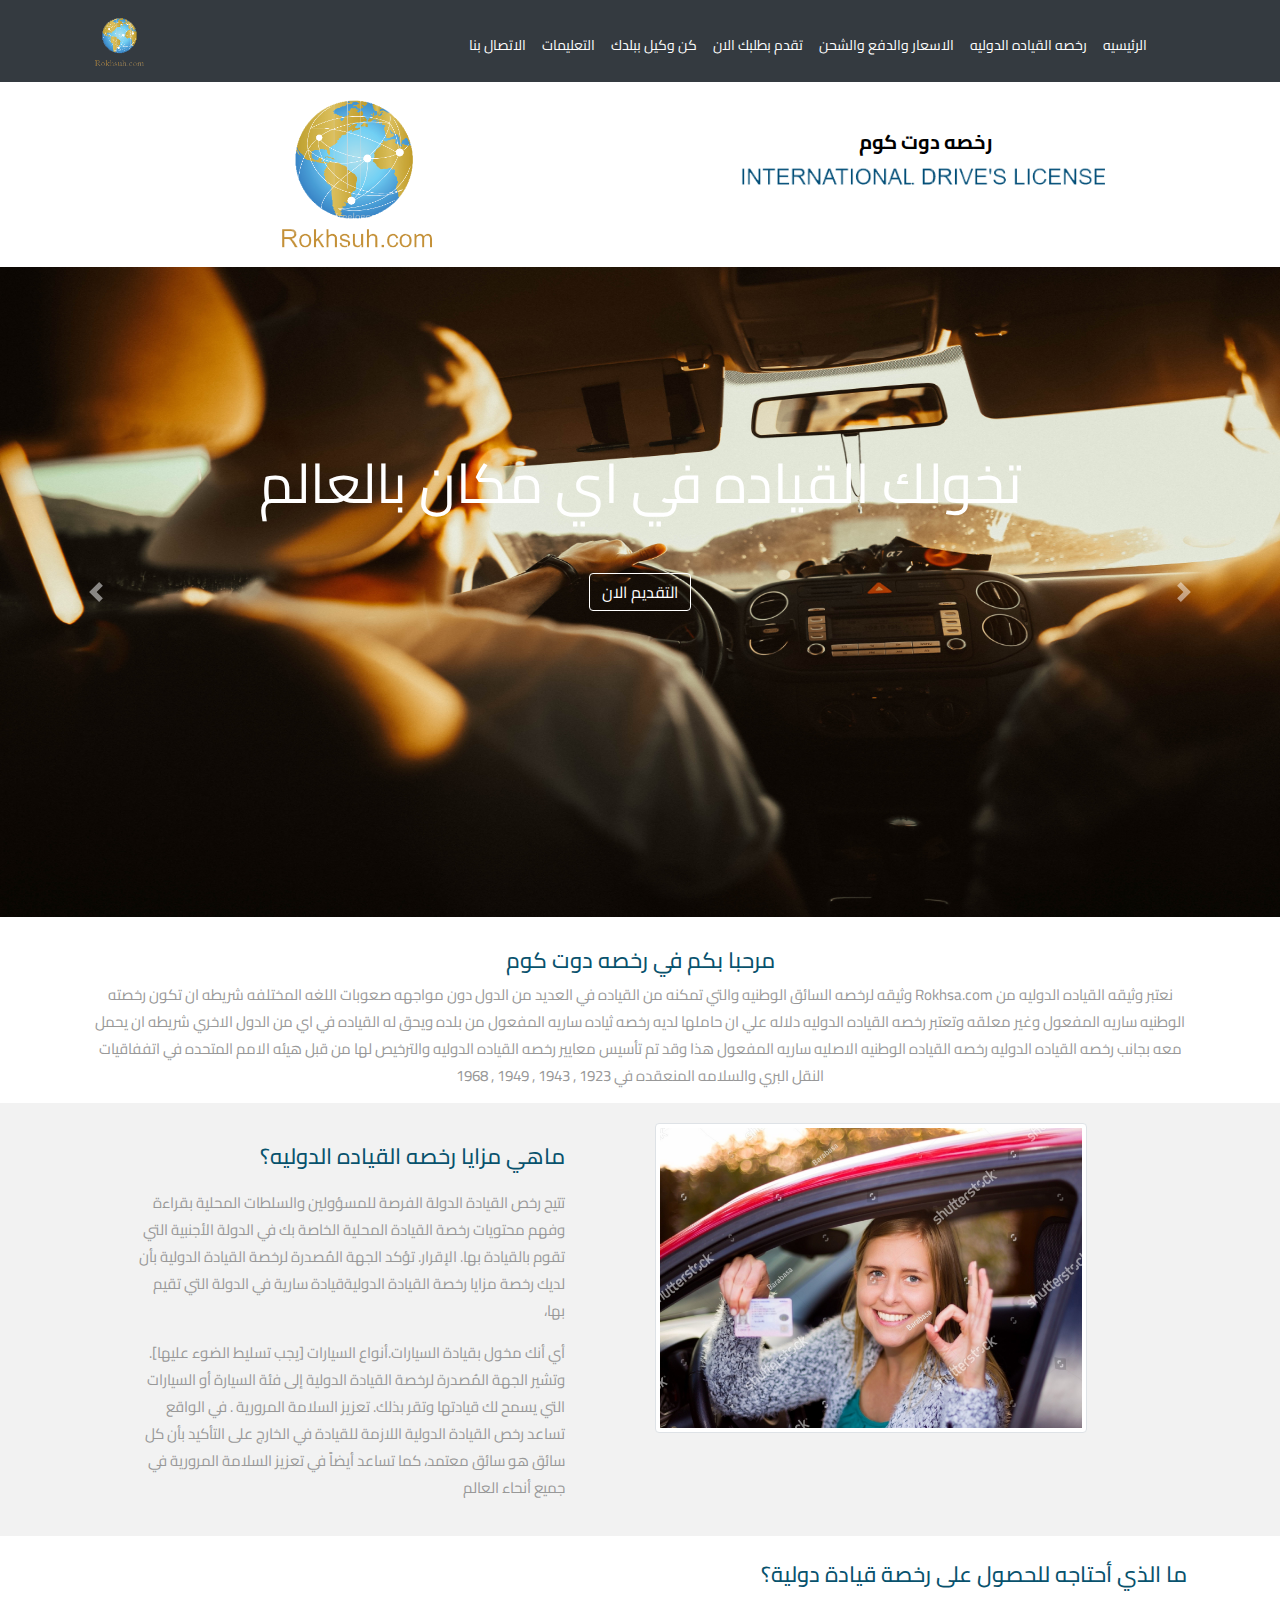
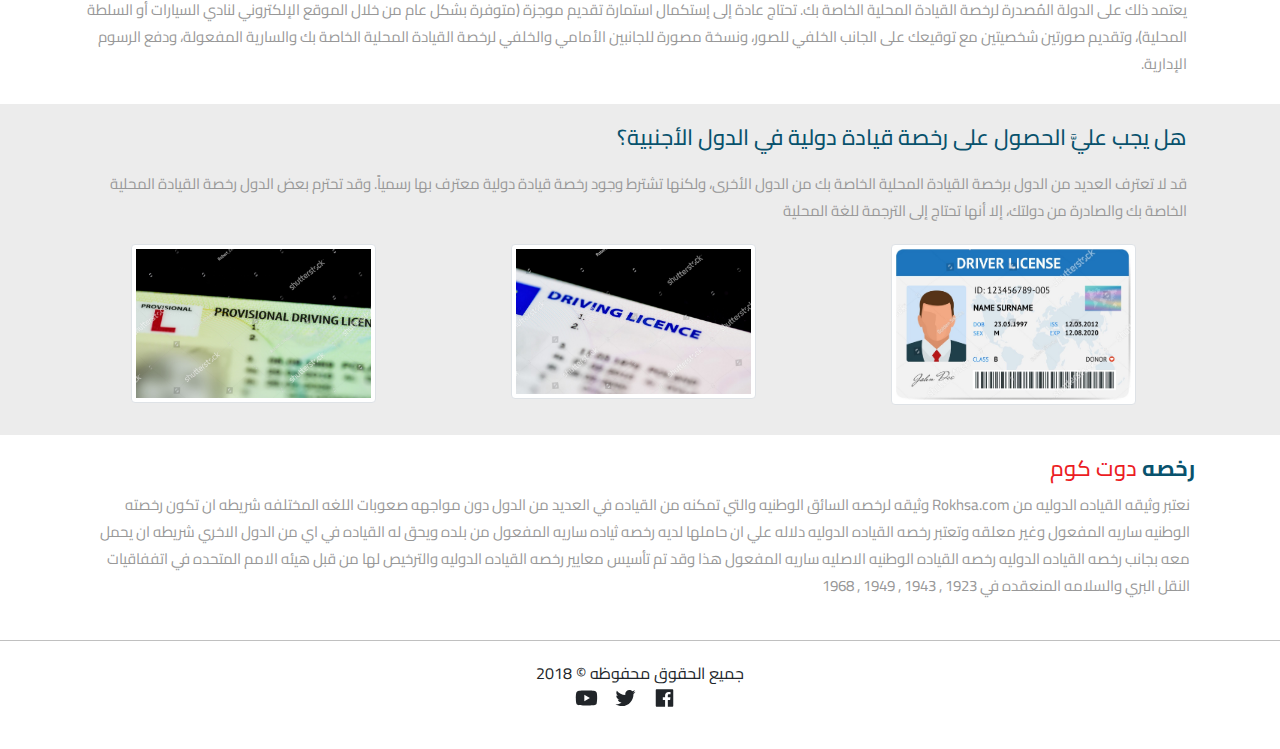
<file: index.html>
<!DOCTYPE html>
<html dir="rtl" lang="ar">
<head>
    <meta charset="utf-8" />
    <meta name="description" content=" نعتبر وثيقه القياده الدوليه من Rokhsa.com وثيقه لرخصه السائق الوطنيه والتي تمكنه من القياده في العديد من الدول دون مواجهه صعوبات اللغه المختلفه شريطه ان تكون رخصته الوطنيه  ساريه المفعول وغير معلقه وتعتبر رخصه القياده الدوليه دلاله علي ان حاملها لديه رخصه ثياده ساريه المفعول من بلده ويحق له القياده في اي من الدول الاخري شريطه ان يحمل معه بجانب رخصه القياده الدوليه رخصه القياده الوطنيه الاصليه ساريه المفعول هذا وقد تم تأسيس معايير رخصه القياده الدوليه والترخيص لها من قبل هيئه الامم المتحده في اتففاقيات النقل البري والسلامه المنعقده في 
                1923 , 1943 , 1949 , 1968
            "/>
	<title>Rokhsuh.Com</title>
    <meta name="viewport" content="width=device-width, initial-scale=1, maximum-scale=1, user-scalable=no">
    <meta http-equiv="x-ua-compatible" content="iE=edge" />
    <link href="https://fonts.googleapis.com/css?family=Cairo" rel="stylesheet"> 
    <link rel= stylesheet href="css/normalize.css" />
    <link rel= stylesheet href="css/bootstrap.min.css" />
    <link rel= stylesheet href="css/style.css" />
    <link rel= stylesheet href="css/media.css" />
</head>
<body>

    
      <!-- Start NavBar -->
    
    <nav class="navbar navbar-expand-lg navbar-light bg-dark fixed-top ">
        <div class="container"> 
            
            <button class="navbar-toggler" type="button" data-toggle="collapse" data-target="#navbarSupportedContent" aria-controls="navbarSupportedContent" aria-expanded="false" aria-label="Toggle navigation">
    <span class="navbar-toggler-icon"></span>
  </button>

  <div class="collapse navbar-collapse" id="navbarSupportedContent">
        
    <ul class="navbar-nav ml-auto ">
      
      <li class="nav-item ">
        <a class="nav-link" href="index.html">الرئيسيه</a>
      </li>
        
              <li class="nav-item">
      <a class="nav-link" href="rokhsadawlya.html">رخصه القياده الدوليه</a>
      </li>
        
                  <li class="nav-item">
      <a class="nav-link" href="price.html"> الاسعار والدفع والشحن </a>
      </li>
        
      <li class="nav-item">
        <a class="nav-link" href="apply.html">تقدم بطلبك الان</a>
      </li>
      
 <li class="nav-item">
        <a class="nav-link" href="agent.html">كن وكيل ببلدك </a>
      </li>
        
   <li class="nav-item">
        <a class="nav-link" href="instructions.html">التعليمات </a>
      </li>
        
        
           <li class="nav-item">
      <a class="nav-link" href="contact.html"> الاتصال بنا</a>
      </li>
    </ul>
 
  </div>
            <div class="head-logo">
       <a href="index.html" class="navbar-brand"><img src="img/logo/nav-logo.png">  </a>   
                </div>
 </div>
        
</nav>
 
      <!-- End NavBar -->
    
    <!-- UPPER LOGO -->
   <div class="upper-logo text-center">
       <div class="container">
           <div class="row">
               <div class="col-md-6 p-logo">
                 
                 <h1><a>رخصه دوت كوم</a></h1>
                 <img src="img/logo/logo-2.png">
                   
               </div>
               
                <div class="col-md-6 logo">
               <img src="img/logo/logo.png">
               </div>

            </div>
       </div>
    </div>
    <!-- UPPER LOGO -->
    
    <!-- Start slide -->
<div id="carouselExampleIndicators" class="carousel slide" data-ride="carousel">
  <ol class="carousel-indicators d-lg-none d-xl-block">

  </ol>
  <div class="carousel-inner d-none  d-lg-none d-xl-block ">
    <div class="carousel-item active">
      <img class="d-block w-100" src="img/32.jpg" alt="First slide">
        
     <div class="carousel-caption d-none d-md-block d-lg-none d-xl-block">
     <p>   تخولك القياده في اي مكان بالعالم </p>
     <button class="btn btn-success "> <a href="apply.html">التقديم الان</a></button>
  </div>

    </div>
      
          <div class="carousel-item ">
      <img class="d-block w-100" src="img/34.jpg"  alt="First slide">
        
    <div class="carousel-caption d-none d-md-block">

     <p>صالح لغرص اثبات الهويه </p>
        <button class="btn btn-success "> <a href="apply.html">التقديم الان</a></button>
     
  </div>

    </div>

      
       <a class="carousel-control-prev" href="#carouselExampleIndicators" role="button" data-slide="prev">
    <span class="carousel-control-prev-icon" aria-hidden="true"></span>
    <span class="sr-only">Previous</span>
  </a>
  <a class="carousel-control-next" href="#carouselExampleIndicators" role="button" data-slide="next">
    <span class="carousel-control-next-icon" aria-hidden="true"></span>
    <span class="sr-only">Next</span>
  </a>

  </div>
</div>
    <!-- End   slide -->
    
    <!-- Start sction 1-->
    <div class="section1 text-center">
        <div class="container">
             <h2>مرحبا بكم في رخصه دوت كوم</h2>
                 <p> نعتبر وثيقه القياده الدوليه من Rokhsa.com وثيقه لرخصه السائق الوطنيه والتي تمكنه من القياده في العديد من الدول دون مواجهه صعوبات اللغه المختلفه شريطه ان تكون رخصته الوطنيه  ساريه المفعول وغير معلقه وتعتبر رخصه القياده الدوليه دلاله علي ان حاملها لديه رخصه ثياده ساريه المفعول من بلده ويحق له القياده في اي من الدول الاخري شريطه ان يحمل معه بجانب رخصه القياده الدوليه رخصه القياده الوطنيه الاصليه ساريه المفعول هذا وقد تم تأسيس معايير رخصه القياده الدوليه والترخيص لها من قبل هيئه الامم المتحده في اتففاقيات النقل البري والسلامه المنعقده في 
                1923 , 1943 , 1949 , 1968
            </p>
       </div>
    </div>
    <!-- End   sction 1 -->
    
    <!-- start section2 -->
    <div class="section2">
        <div class="container">
            <div class="row">
                <div class="col-md-6">
                    <img class="img-thumbnail" src="img/13.jpg" alt="">
                </div>
                
                <div class="col-md-6 text-right"  data-wow-iteration="1">
                    <h2>ماهي مزايا رخصه القياده الدوليه؟  </h2>
                    <P>تتيح رخص القيادة الدولة الفرصة للمسؤولين والسلطات المحلية بقراءة وفهم محتويات رخصة القيادة المحلية الخاصة بك في الدولة الأجنبية التي تقوم بالقيادة بها. الإقرار. تؤكد الجهة المُصدرة لرخصة القيادة الدولية بأن لديك رخصة مزايا رخصة القيادة الدوليةقيادة سارية في الدولة التي تقيم بها، 
                </P>
                <P>
أي أنك مخول بقيادة السيارات.أنواع السيارات [يجب تسليط الضوء عليها]. وتشير الجهة المُصدرة لرخصة القيادة الدولية إلى فئة السيارة أو السيارات التي يسمح لك قيادتها وتقر بذلك. تعزيز السلامة المرورية . في الواقع تساعد رخص القيادة الدولية اللازمة للقيادة في الخارج على التأكيد بأن كل سائق هو سائق معتمد، كما تساعد أيضاً في تعزيز السلامة المرورية في جميع أنحاء العالم

                </P>
                
                </div>
                
            </div>
        </div>
    </div>
    
    <!-- end section2 -->
    
    <!-- start section4-->
    <div class="section4 text-right">
        <div class="container">
            <div class="row">
                <div class="col-md-12 text-right ">
                    <h2>ما الذي أحتاجه للحصول على رخصة قيادة دولية؟</h2>
                    <p>
يعتمد ذلك على الدولة المُصدرة لرخصة القيادة المحلية الخاصة بك. تحتاج عادة إلى إستكمال استمارة تقديم موجزة (متوفرة بشكل عام من خلال الموقع الإلكتروني لنادي السيارات          أو السلطة المحلية)، وتقديم صورتين شخصيتين مع توقيعك على الجانب الخلفي للصور، ونسخة مصورة للجانبين الأمامي والخلفي لرخصة القيادة المحلية الخاصة بك والسارية المفعولة، ودفع الرسوم الإدارية.
                    </p>
                </div>
            </div>
        </div>
    </div>
    
    <!-- end section4-->

    <!-- start section7-->
    <div class="section7 text-right">
        <div class="container">
            <div class="row">
               
                <div class="col-md-12 text-right ">
                    <h2>هل يجب عليَّ الحصول على رخصة قيادة دولية في الدول الأجنبية؟</h2>
                    <p>
                         قد لا تعترف العديد من الدول برخصة القيادة المحلية الخاصة بك من الدول الأخرى، ولكنها تشترط وجود رخصة قيادة دولية معترف بها رسمياً. وقد تحترم بعض الدول رخصة القيادة المحلية الخاصة بك والصادرة من دولتك، إلا أنها تحتاج إلى الترجمة للغة المحلية
                    </p> 
                </div>
                <div class="cards">
                <div class="container">
                    <div class="row">
                        <div class="col-md-4"> 
                             <img class="img-thumbnail " src="img/18.jpg">
                        </div>
                        <div class="col-md-4"> 
                             <img class="img-thumbnail" src="img/10.jpg">
                        </div>
                        <div class="col-md-4"> 
                              <img class="img-thumbnail" src="img/11.jpg"> 
                        </div>
                     </div>
                </div>
                </div>

            </div>
        </div>
    </div>
    
    <!-- end section7-->
    <div class="footer">
        <div class="container">
            <div class="row">     
          
                <div class="col-md-12">
                    <div class="site-info text-left">
                       <h2 class="text-right"><span> رخصه</span> <span>دوت كوم</span></h2> 
                        <p class="text-right"> نعتبر وثيقه القياده الدوليه من Rokhsa.com وثيقه لرخصه السائق الوطنيه والتي تمكنه من القياده في العديد من الدول دون مواجهه صعوبات اللغه المختلفه شريطه ان تكون رخصته الوطنيه  ساريه المفعول وغير معلقه وتعتبر رخصه القياده الدوليه دلاله علي ان حاملها لديه رخصه ثياده ساريه المفعول من بلده ويحق له القياده في اي من الدول الاخري شريطه ان يحمل معه بجانب رخصه القياده الدوليه رخصه القياده الوطنيه الاصليه ساريه المفعول هذا وقد تم تأسيس معايير رخصه القياده الدوليه والترخيص لها من قبل هيئه الامم المتحده في اتففاقيات النقل البري والسلامه المنعقده في 
                1923 , 1943 , 1949 , 1968
            </p>
                  
                      
                    </div>
                </div>     
           </div>
        </div>
    </div>
    
    <!-- start copyright -->
    <div class="copyright ">
        <div class="container">
 
                <div class="text-uppercase text-center copy ">
                 جميع الحقوق محفوظه &copy; 2018
                </div>
                <div class=" social">
                     <ul class="list-unstyled text-center">
                         <li><i class="fab fa-facebook fa-fw fa-1x"></i></li>
                         <li><i class="fab fa-twitter fa-fw fa-1x"></i></li>
                         <li><i class="fab fa-youtube fa-fw fa-1x"></i></li>
                     </ul>
                
                </div>
                
            </div>
            </div>

    
    <!-- End copyright -->

    

    <!-- Start Scripts -->
    <script src="js/jquery-3.2.1.min.js"></script>
    <script src="js/bootstrap.min.js"></script>
    <script src="js/fontawesome-all.min.js"></script>
    <script src="js/html5shiv.min.js"></script>
    <script src="js/jquery.nicescroll.min.js"></script>


   
    <!-- End Scripts -->
</body>
</html>
</file>
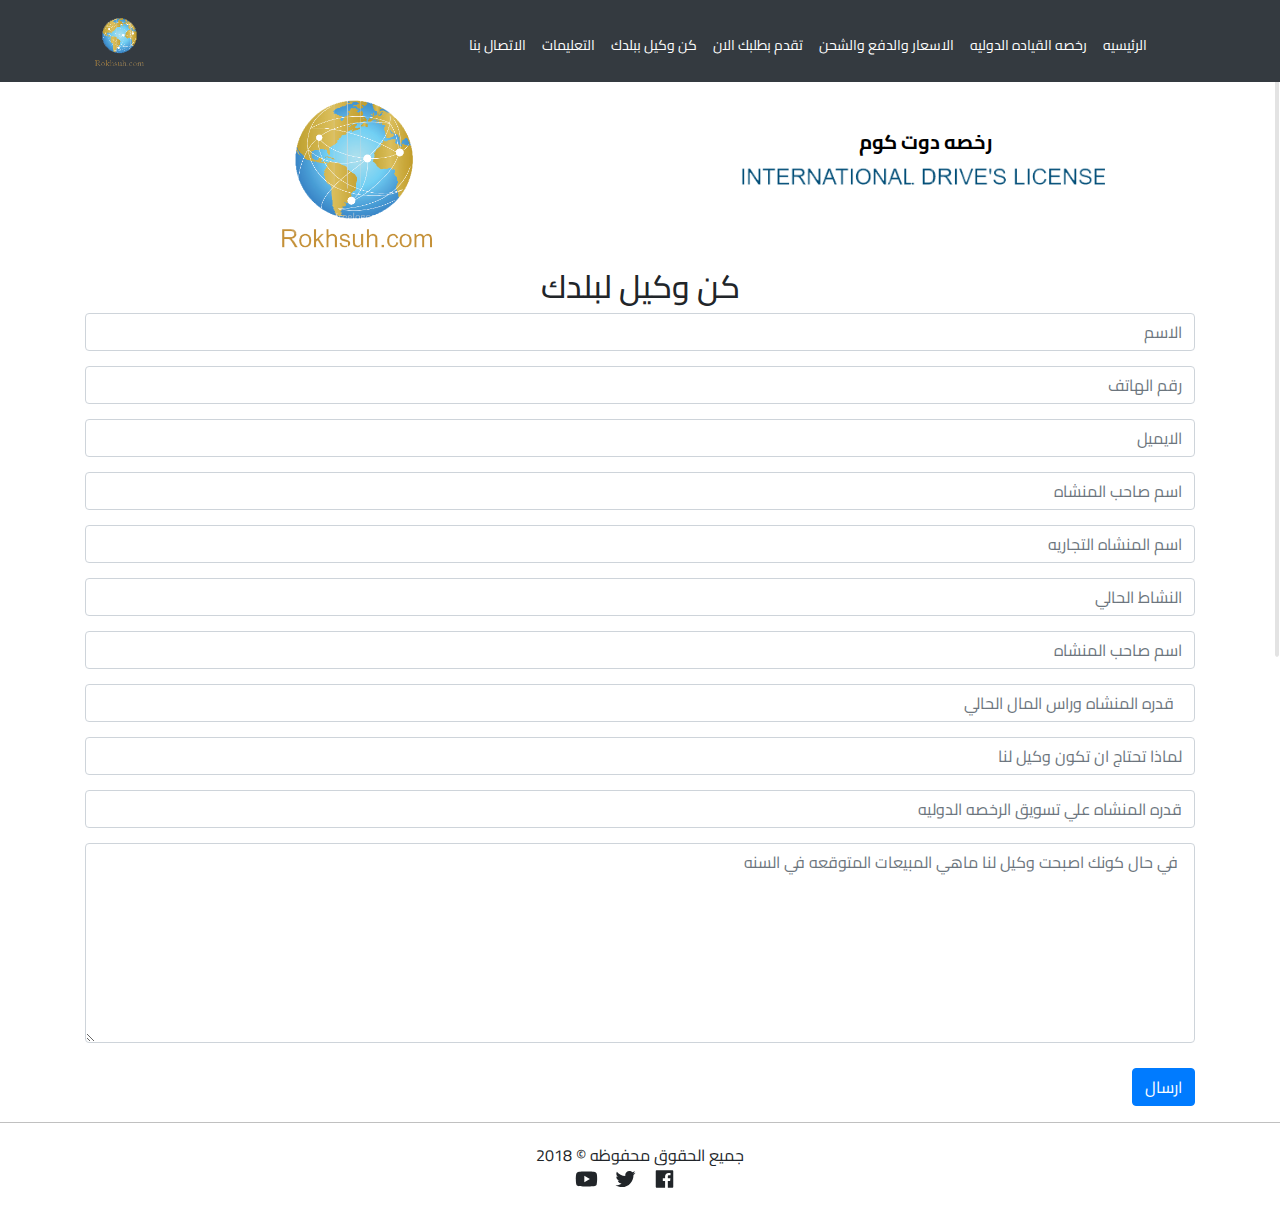
<file: agent.html>
<!DOCTYPE html>
<html dir="rtl" lang="ar">
<head>
    <meta charset="utf-8" />
	<title>كن وكيل ببلدك</title>
    <meta name="viewport" content="width=device-width, initial-scale=1, maximum-scale=1, user-scalable=no">
    <meta http-equiv="x-ua-compatible" content="iE=edge" />
    <link href="https://fonts.googleapis.com/css?family=Cairo" rel="stylesheet"> 
    <link rel= stylesheet href="css/normalize.css" />
    <link rel= stylesheet href="css/bootstrap.min.css" />
    <link rel= stylesheet href="css/media.css" />

    <link rel= stylesheet href="css/agent.css" />
   
</head>
<body>
    
    

    
        
              <!-- Start NavBar -->
    
    <nav class="navbar navbar-expand-lg navbar-light bg-dark fixed-top ">
        <div class="container"> 
            
            <button class="navbar-toggler" type="button" data-toggle="collapse" data-target="#navbarSupportedContent" aria-controls="navbarSupportedContent" aria-expanded="false" aria-label="Toggle navigation">
    <span class="navbar-toggler-icon"></span>
  </button>

  <div class="collapse navbar-collapse" id="navbarSupportedContent">
        
    <ul class="navbar-nav ml-auto ">
      
      <li class="nav-item ">
        <a class="nav-link" href="index.html">الرئيسيه</a>
      </li>
        
              <li class="nav-item">
      <a class="nav-link" href="rokhsadawlya.html">رخصه القياده الدوليه</a>
      </li>
        
                  <li class="nav-item">
      <a class="nav-link" href="price.html"> الاسعار والدفع والشحن </a>
      </li>
        
      <li class="nav-item">
        <a class="nav-link" href="apply.html">تقدم بطلبك الان</a>
      </li>
      
 <li class="nav-item">
        <a class="nav-link" href="agent.html">كن وكيل ببلدك </a>
      </li>
        
   <li class="nav-item">
        <a class="nav-link" href="instructions.html">التعليمات </a>
      </li>
        
        
           <li class="nav-item">
      <a class="nav-link" href="contact.html"> الاتصال بنا</a>
      </li>
    </ul>
 
  </div>
            <div class="head-logo">
         <a href="index.html" class="navbar-brand"><img src="img/logo/nav-logo.png">  </a>   
                </div>
 </div>
        
</nav>
 
      <!-- End NavBar -->
     <!-- UPPER LOGO -->
   <div class="upper-logo text-center">
       <div class="container">
           <div class="row">
               <div class="col-md-6 p-logo">
                 <h1><a>رخصه دوت كوم</a></h1>
                   <img src="img/logo/logo-2.png">
               </div>
               
                <div class="col-md-6 logo">
               <img src="img/logo/logo.png">
               </div>

            </div>
       </div>
    </div>
    <!-- UPPER LOGO -->




    
    <div class="agent text-cenrer">
        <h2 class="text-center">كن وكيل لبلدك</h2>
        <div class="container">
            <div class="row">
                <div class="col-md-12">
                   <form class="form-group text-right"> 
                       <input class="form-control" type="text" name="" placeholder="الاسم">
                       <input class="form-control" type="text" name="" placeholder="رقم الهاتف">
                       <input class="form-control" type="text" name="" placeholder="الايميل">
                       <input class="form-control" type="text" name="" placeholder="اسم صاحب المنشاه">
                       <input class="form-control" type="text" name="" placeholder="اسم المنشاه التجاريه">
                       <input class="form-control" type="text" name="" placeholder="النشاط الحالي">
                       <input class="form-control" type="text" name="" placeholder="اسم صاحب المنشاه">
                       <input class="form-control" type="text" name="" placeholder="  قدره المنشاه وراس المال الحالي ">
                       <input class="form-control" type="text" name="" placeholder="لماذا تحتاج ان تكون وكيل لنا ">
                       <input class="form-control" type="text" name="" placeholder="قدره المنشاه علي تسويق الرخصه الدوليه ">
                       
                       <textarea class="form-control" name="" placeholder=" في حال كونك اصبحت وكيل لنا ماهي المبيعات المتوقعه في السنه "></textarea>
                       
                       <button class="btn btn-primary text-center ">ارسال</button>
                    
                    </form>
                </div>

            </div>
        </div>
    </div>
    
    

       <!-- start copyright -->
    <div class="copyright ">
        <div class="container">
 
                <div class="text-uppercase text-center copy ">
                 جميع الحقوق محفوظه &copy; 2018
                </div>
                <div class=" social">
                     <ul class="list-unstyled text-center">
                         <li><i class="fab fa-facebook fa-fw fa-1x"></i></li>
                         <li><i class="fab fa-twitter fa-fw fa-1x"></i></li>
                         <li><i class="fab fa-youtube fa-fw fa-1x"></i></li>
                     </ul>
                
                </div>
                
            </div>
            </div>

    
    <!-- End copyright -->

    <!-- Start Scripts -->
    <script src="js/jquery-3.2.1.min.js"></script>
    <script src="js/bootstrap.min.js"></script>
    <script src="js/fontawesome-all.min.js"></script>
    <script src="js/html5shiv.min.js"></script>
     <script src="js/jquery.nicescroll.min.js"></script>
    <script>$("html").niceScroll();</script>


   
    <!-- End Scripts -->
</body>
</html>
</file>
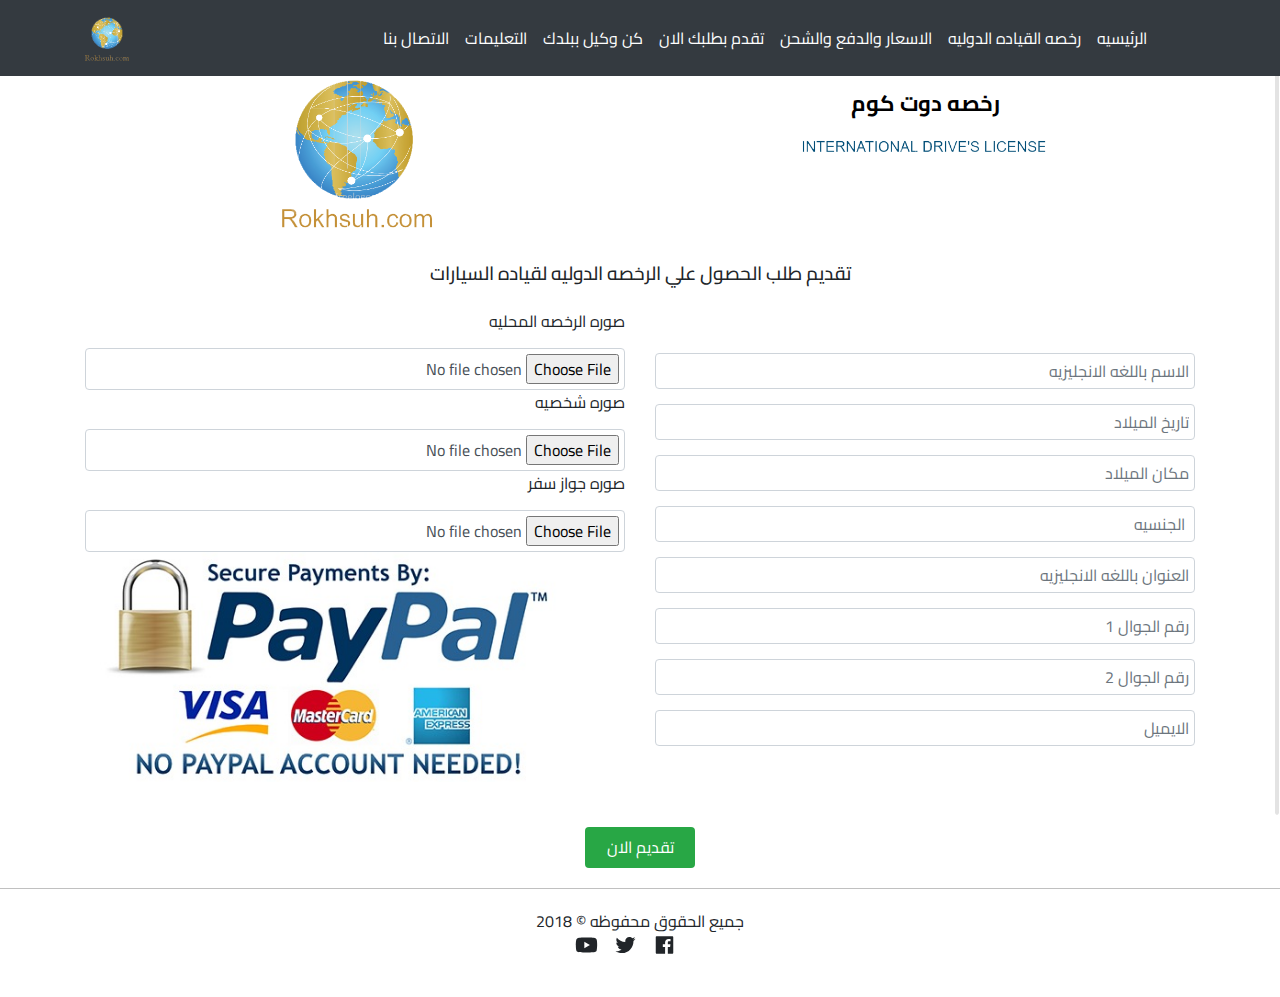
<file: apply.html>
<!DOCTYPE html>
<html dir="rtl" lang="ar">
<head>
    <meta charset="utf-8" />
	<title>تقدم بطلبك الان</title>
    <meta name="viewport" content="width=device-width, initial-scale=1, maximum-scale=1, user-scalable=no">
    <meta http-equiv="x-ua-compatible" content="iE=edge" />
    <link href="https://fonts.googleapis.com/css?family=Cairo" rel="stylesheet"> 
    <link rel= stylesheet href="css/normalize.css" />
    <link rel= stylesheet href="css/bootstrap.min.css" />
    <link rel= stylesheet href="css/apply.css" />
     <link rel= stylesheet href="css/width767px.css" />
</head>
<body>
    

          <!-- Start NavBar -->
    
    <nav class="navbar navbar-expand-lg navbar-light bg-dark fixed-top ">
        <div class="container"> 
            
            <button class="navbar-toggler" type="button" data-toggle="collapse" data-target="#navbarSupportedContent" aria-controls="navbarSupportedContent" aria-expanded="false" aria-label="Toggle navigation">
    <span class="navbar-toggler-icon"></span>
  </button>

  <div class="collapse navbar-collapse" id="navbarSupportedContent">
        
    <ul class="navbar-nav ml-auto ">
      
      <li class="nav-item ">
        <a class="nav-link" href="index.html">الرئيسيه</a>
      </li>
        
              <li class="nav-item">
      <a class="nav-link" href="rokhsadawlya.html">رخصه القياده الدوليه</a>
      </li>
        
                  <li class="nav-item">
      <a class="nav-link" href="price.html"> الاسعار والدفع والشحن </a>
      </li>
        
      <li class="nav-item">
        <a class="nav-link" href="apply.html">تقدم بطلبك الان</a>
      </li>
      
 <li class="nav-item">
        <a class="nav-link" href="agent.html">كن وكيل ببلدك </a>
      </li>
        
   <li class="nav-item">
        <a class="nav-link" href="instructions.html">التعليمات </a>
      </li>
        
        
           <li class="nav-item">
      <a class="nav-link" href="contact.html"> الاتصال بنا</a>
      </li>
    </ul>
 
  </div>
            <div class="head-logo">
      <a href="index.html" class="navbar-brand"><img src="img/logo/nav-logo.png">  </a>  
                </div>
 </div>
        
</nav>
 
      <!-- End NavBar -->
 <!-- UPPER LOGO -->
   <div class="upper-logo text-center">
       <div class="container">
           <div class="row">
               <div class="col-md-6 p-logo">
                 <h1><a>رخصه دوت كوم</a></h1>
                   <img src="img/logo/logo-2.png">
               </div>
               
                <div class="col-md-6 logo">
               <img src="img/logo/logo.png">
               </div>

            </div>
       </div>
    </div>
    <!-- UPPER LOGO -->
    

    
    
        <!-- start form -->
         <div class="form ">
             <h2 class="text-center" >تقديم طلب الحصول علي الرخصه الدوليه لقياده السيارات</h2>
             <div class="container">
                 <div class="row">
                     <div class="col-md-6">
                         <form class="form-group details">      
                             <input class="form-control" type="text" name="" placeholder="الاسم باللغه الانجليزيه" >
                             <input class="form-control" type="text" name="" placeholder="تاريخ الميلاد" >
                             <input class="form-control" type="text" name="" placeholder="مكان الميلاد" >
                             <input class="form-control" type="text" name="" placeholder=" الجنسيه" >
                             <input class="form-control" type="text" name="" placeholder="العنوان باللغه الانجليزيه" >
                             <input class="form-control" type="text" name="" placeholder="رقم الجوال 1" >
                             <input class="form-control" type="text" name="" placeholder="رقم الجوال 2" >
                             <input class="form-control" type="email" name="" placeholder="الايميل" >
                         </form>
                    </div>
                     
                       <div class="col-md-6">
                         <form class="form-group file"> 
                             <div class="label text-right">صوره الرخصه المحليه</div>
                             <input class="form-control" type="file" name="" >
                             <div class="label text-right">صوره شخصيه</div>
                             <input class="form-control" type="file" name="" >
                             <div class="label text-right">صوره جواز سفر  </div>
                             <input class="form-control" type="file" name="" >
                             <div class="pay-way">
                                  <div class="container">
                                      <div class="row">
                                        <div class="col-sm-12">
                                          <img src="img/pay.jpg">
                                          
                                        </div>
                                     
                                 </div>
                                 </div>
                             
                             
                             </div>
                     
                            
                             
                        </form>
                    </div>
                </div>  
             </div>
        </div>
    <div class="text-center butt"><button class="btn btn-success "> تقديم الان</button></div>
    
    <!-- end form -->
    
    
           <!-- start copyright -->
    <div class="copyright ">
        <div class="container">
 
                <div class="text-uppercase text-center copy ">
                 جميع الحقوق محفوظه &copy; 2018
                </div>
                <div class=" social">
                     <ul class="list-unstyled text-center">
                         <li><i class="fab fa-facebook fa-fw fa-1x"></i></li>
                         <li><i class="fab fa-twitter fa-fw fa-1x"></i></li>
                         <li><i class="fab fa-youtube fa-fw fa-1x"></i></li>
                     </ul>
                
                </div>
                
            </div>
            </div>

    
    <!-- End copyright -->
    


    <!-- Start Scripts -->
    <script src="js/jquery-3.2.1.min.js"></script>
    <script src="js/bootstrap.min.js"></script>
    <script src="js/fontawesome-all.min.js"></script>
    <script src="js/html5shiv.min.js"></script>
     <script src="js/jquery.nicescroll.min.js"></script>
    <script>$("html").niceScroll();</script>


   
    <!-- End Scripts -->
</body>
</html>
</file>
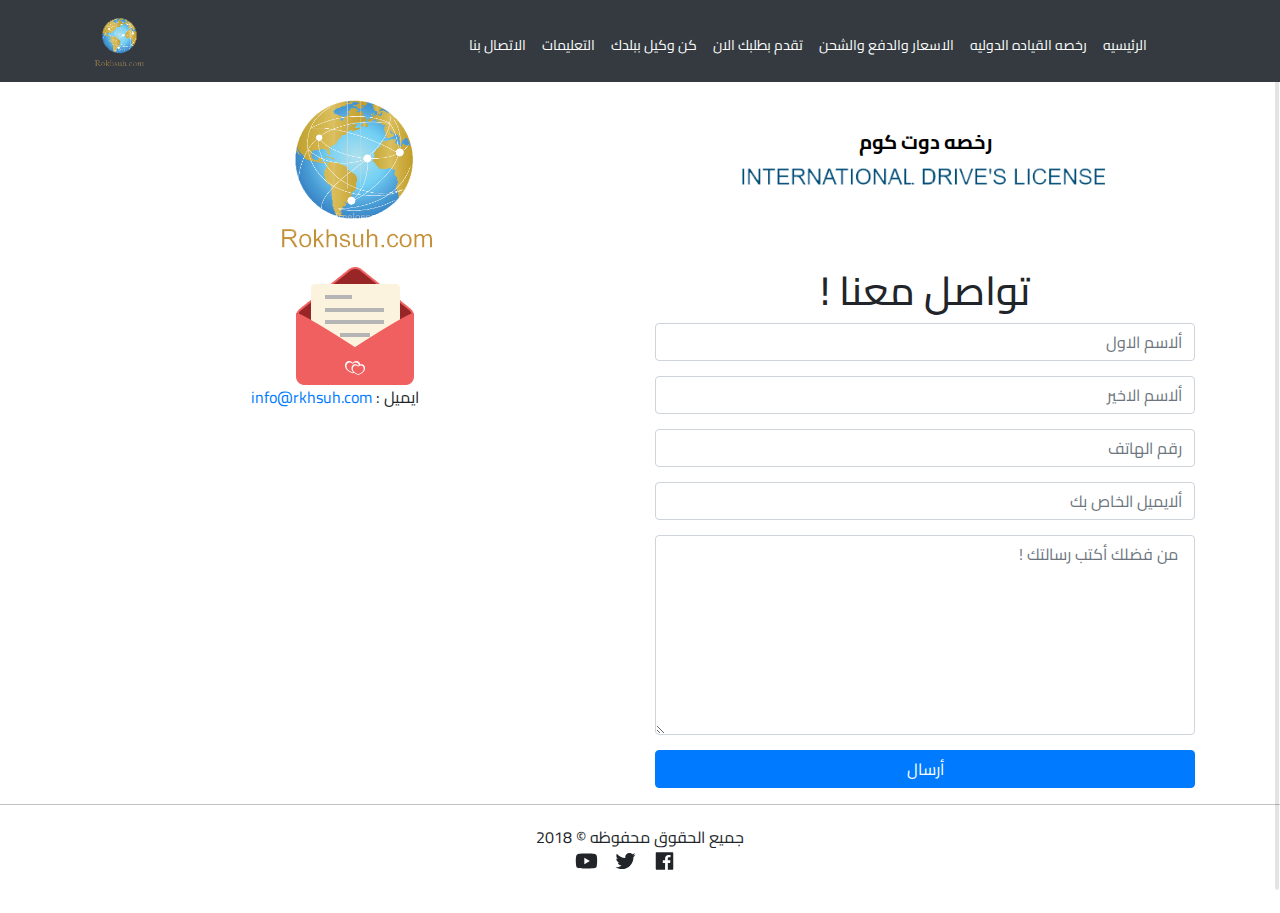
<file: contact.html>
<!DOCTYPE html>
<html dir="rtl" lang="ar">
<head>
    <meta charset="utf-8" />
	<title>الاتصال بنا</title>
    <meta name="viewport" content="width=device-width, initial-scale=1, maximum-scale=1, user-scalable=no">
    <meta http-equiv="x-ua-compatible" content="iE=edge" />
    <link href="https://fonts.googleapis.com/css?family=Cairo" rel="stylesheet">
    <link rel= stylesheet href="css/normalize.css" />
    <link rel= stylesheet href="css/bootstrap.min.css" />
    <link rel= stylesheet href="css/contact.css" />
    <link rel= stylesheet href="css/media.css" />
</head>
<body>
    
<nav class="navbar navbar-expand-lg navbar-light bg-dark fixed-top ">
        <div class="container"> 
            
            <button class="navbar-toggler" type="button" data-toggle="collapse" data-target="#navbarSupportedContent" aria-controls="navbarSupportedContent" aria-expanded="false" aria-label="Toggle navigation">
    <span class="navbar-toggler-icon"></span>
  </button>

  <div class="collapse navbar-collapse" id="navbarSupportedContent">
        
    <ul class="navbar-nav ml-auto ">
      
      <li class="nav-item ">
        <a class="nav-link" href="index.html">الرئيسيه</a>
      </li>
        
              <li class="nav-item">
      <a class="nav-link" href="rokhsadawlya.html">رخصه القياده الدوليه</a>
      </li>
        
                  <li class="nav-item">
      <a class="nav-link" href="price.html"> الاسعار والدفع والشحن </a>
      </li>
        
      <li class="nav-item">
        <a class="nav-link" href="apply.html">تقدم بطلبك الان</a>
      </li>
      
 <li class="nav-item">
        <a class="nav-link" href="agent.html">كن وكيل ببلدك </a>
      </li>
        
   <li class="nav-item">
        <a class="nav-link" href="instructions.html">التعليمات </a>
      </li>
        
        
           <li class="nav-item">
      <a class="nav-link" href="contact.html"> الاتصال بنا</a>
      </li>
    </ul>
 
  </div>
            <div class="head-logo">
       <a href="index.html" class="navbar-brand"><img src="img/logo/nav-logo.png">  </a>   
                </div>
 </div>
        
</nav>
 
      <!-- End NavBar -->
    
    <!-- UPPER LOGO -->
   <div class="upper-logo text-center">
       <div class="container">
           <div class="row">
               <div class="col-md-6 p-logo">
                 <h1><a>رخصه دوت كوم</a></h1>
                   <img src="img/logo/logo-2.png">
               </div>
               
                <div class="col-md-6 logo">
               <img src="img/logo/logo.png">
               </div>

            </div>
       </div>
    </div>
    <!-- UPPER LOGO -->

    
    <!-- start contact -->
    <div class="contact">
        <div class="container">
            <div class="row">
                <div class="col-md-6">
                    <div class="form-group text-center" >
                        <h1>تواصل معنا !</h1>
                    <input class="form-control" type="text" name="user name" placeholder="ألاسم الاول">
                    <input class="form-control" type="text" name="user name" placeholder="ألاسم الاخير">
                    <input class="form-control" type="text" name="user name" placeholder="رقم الهاتف">   
                    <input class="form-control" type="email" name="user name" placeholder="ألايميل الخاص بك">
                    <textarea class="form-control" placeholder=" من فضلك أكتب رسالتك !"></textarea>
                    <button class="btn btn-md btn-block btn-primary">أرسال</button>
                    </div>
                
                </div>
                <div class="col-md-6 text-center">
                    <div class="send-photo">
                        <img src="img/26.png">
                        <div class="details"> 
                            <ul class="list-unstyled">
                                <li>ايميل : <a href="#">info@rkhsuh.com</a></li>
                            </ul>
                        </div>
                    </div>
                </div>
            </div>
        </div>
    </div>
    <!-- end  contact -->
    
        <!-- start copyright -->
   <!-- start copyright -->
    <div class="copyright ">
        <div class="container">
 
                <div class="text-uppercase text-center copy ">
                 جميع الحقوق محفوظه &copy; 2018
                </div>
                <div class=" social">
                     <ul class="list-unstyled text-center">
                         <li><i class="fab fa-facebook fa-fw fa-1x"></i></li>
                         <li><i class="fab fa-twitter fa-fw fa-1x"></i></li>
                         <li><i class="fab fa-youtube fa-fw fa-1x"></i></li>
                     </ul>
                
                </div>
                
            </div>
            </div>

    
    <!-- End copyright -->

    <!-- End copyright -->
    <!-- Start Scripts -->
    <script src="js/jquery-3.2.1.min.js"></script>
    <script src="js/bootstrap.min.js"></script>
     <script src="js/fontawesome-all.min.js"></script>
    <script src="js/html5shiv.min.js"></script>
     <script src="js/jquery.nicescroll.min.js"></script>
    <script>$("html").niceScroll();</script>
   
    <!-- End Scripts -->
</body>
</html>
</file>
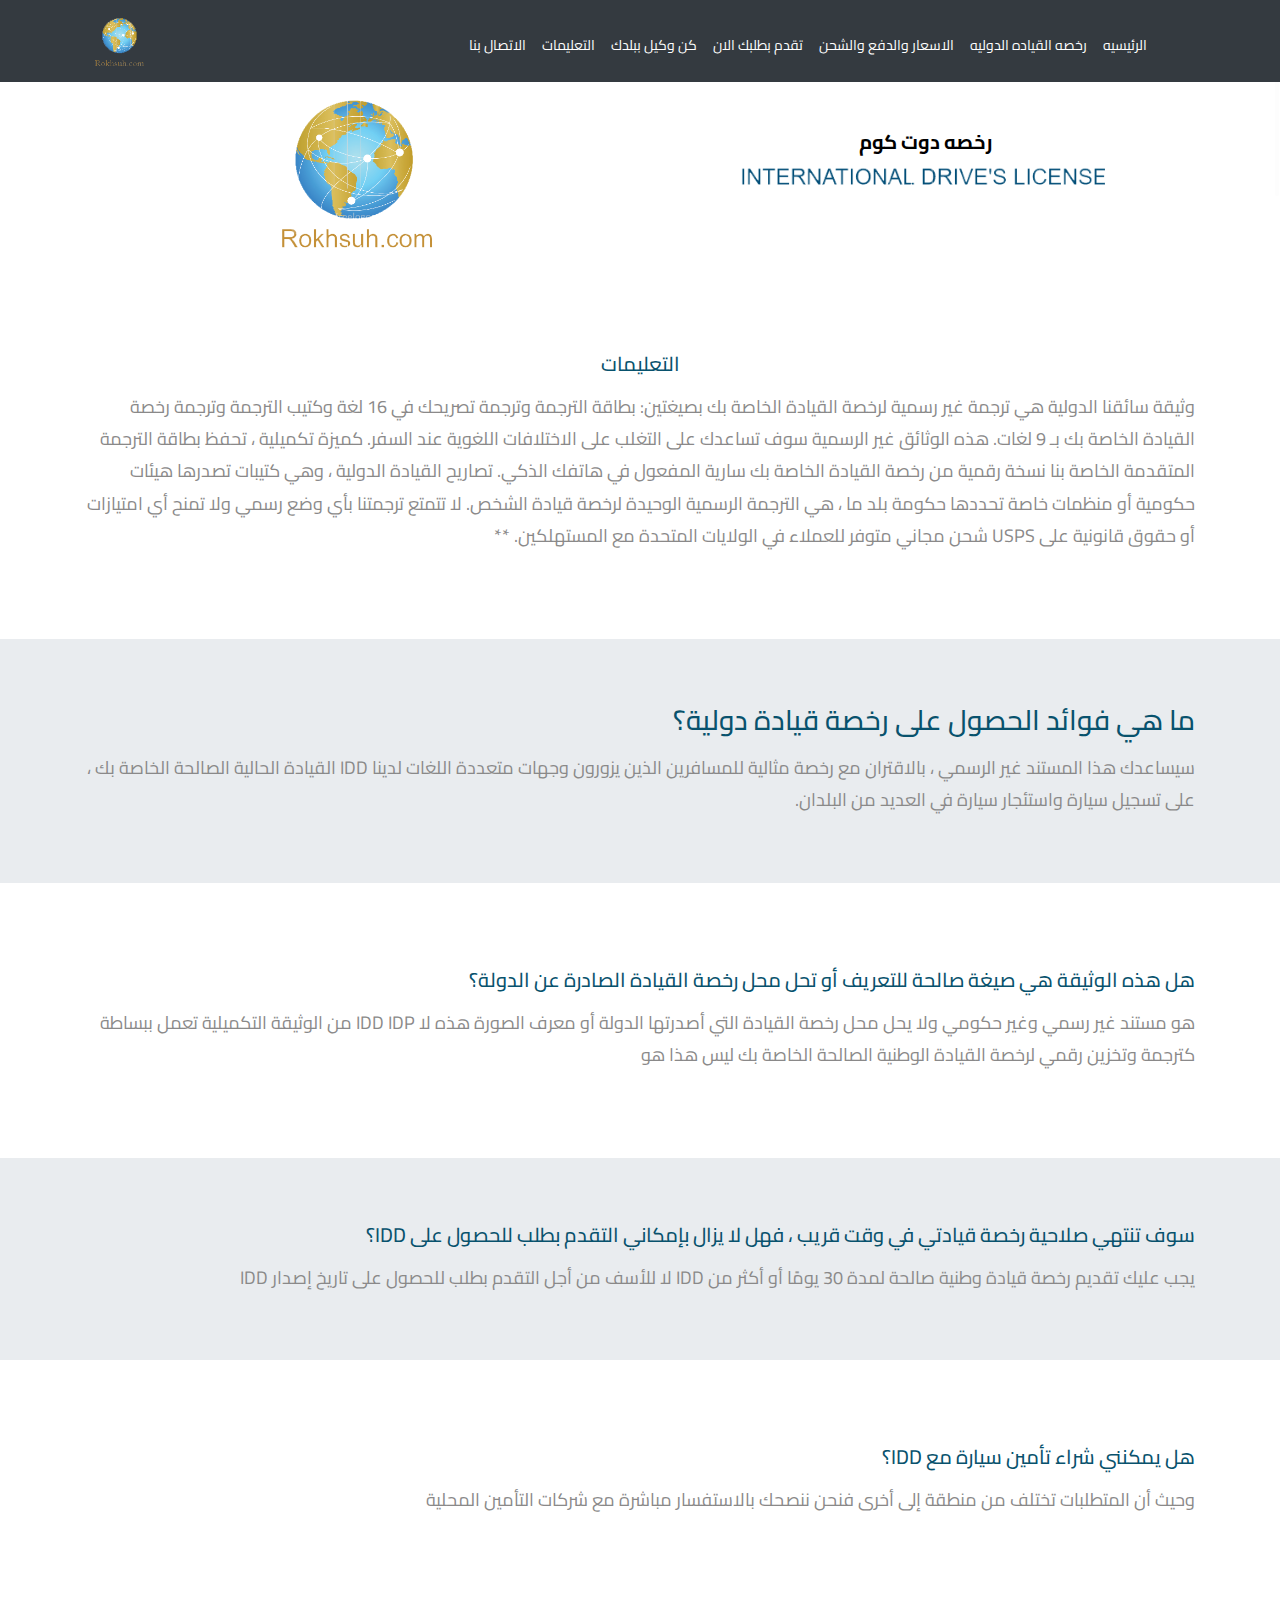
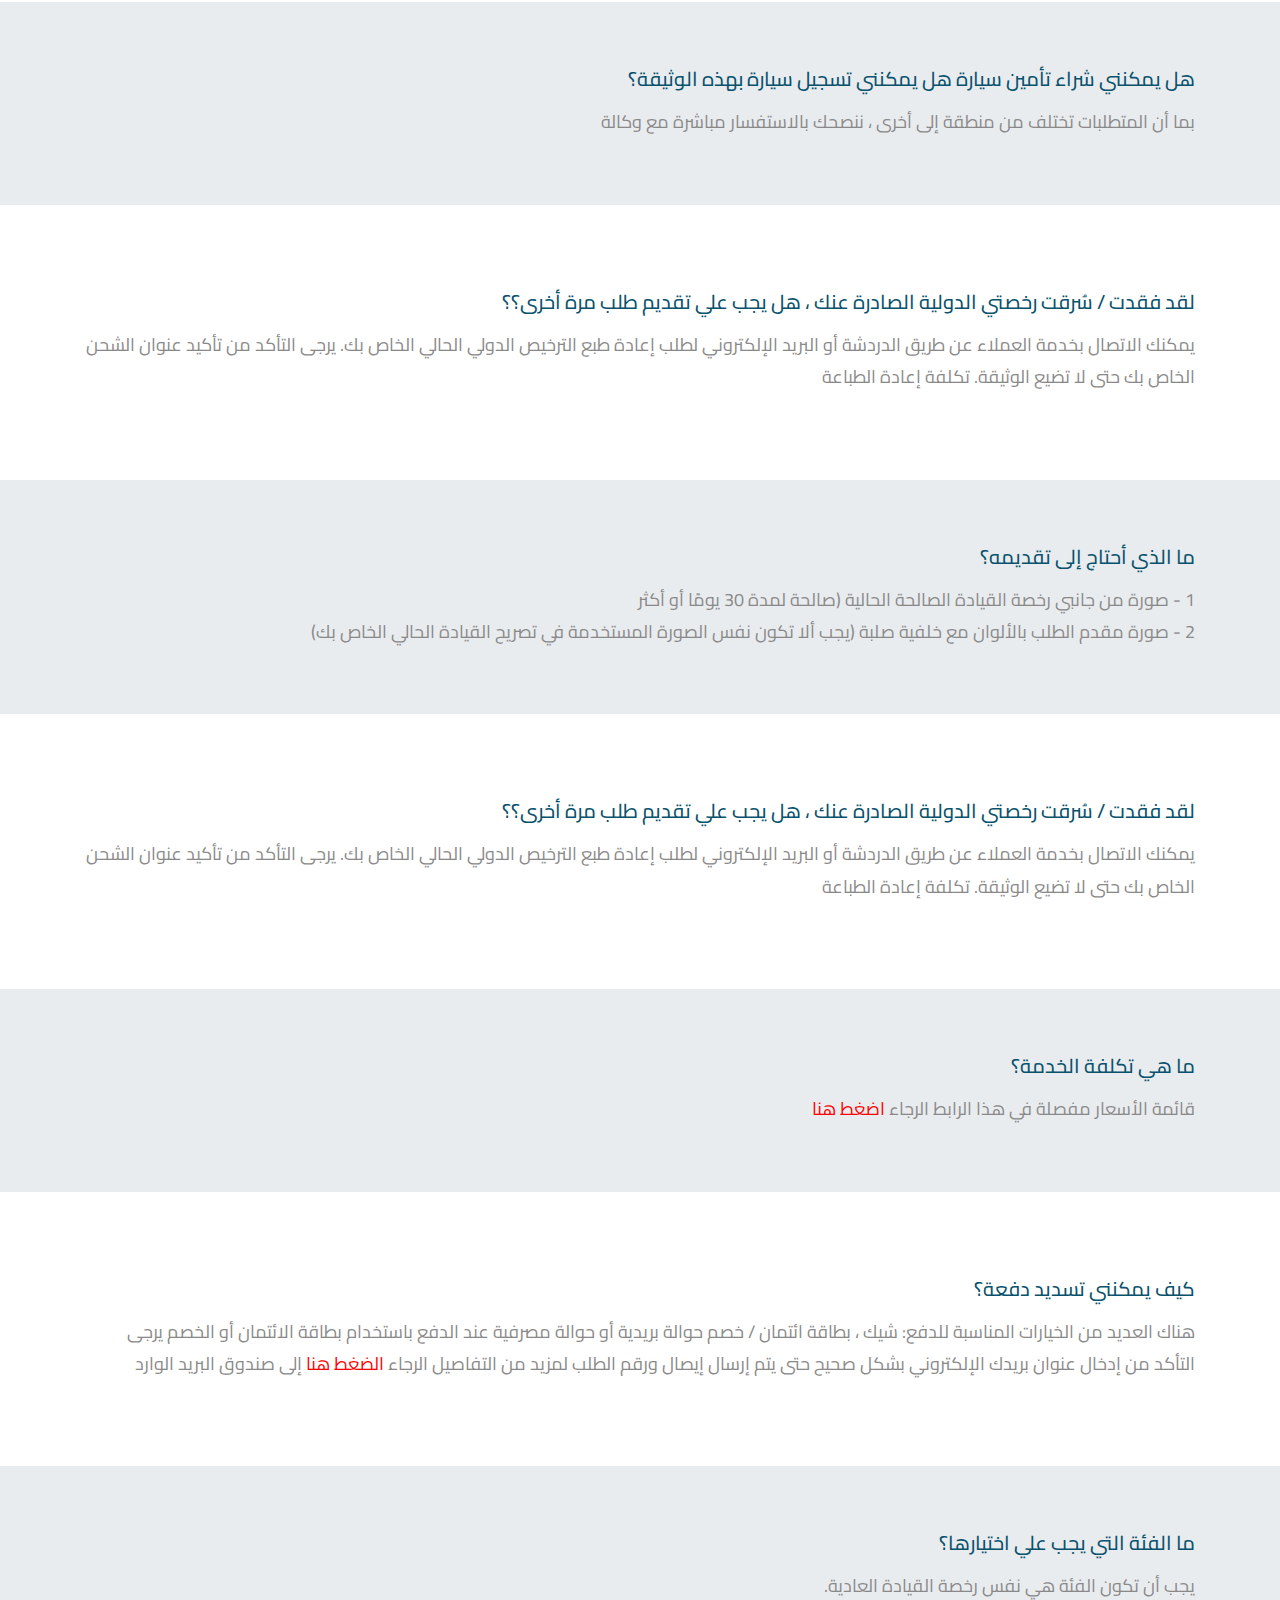
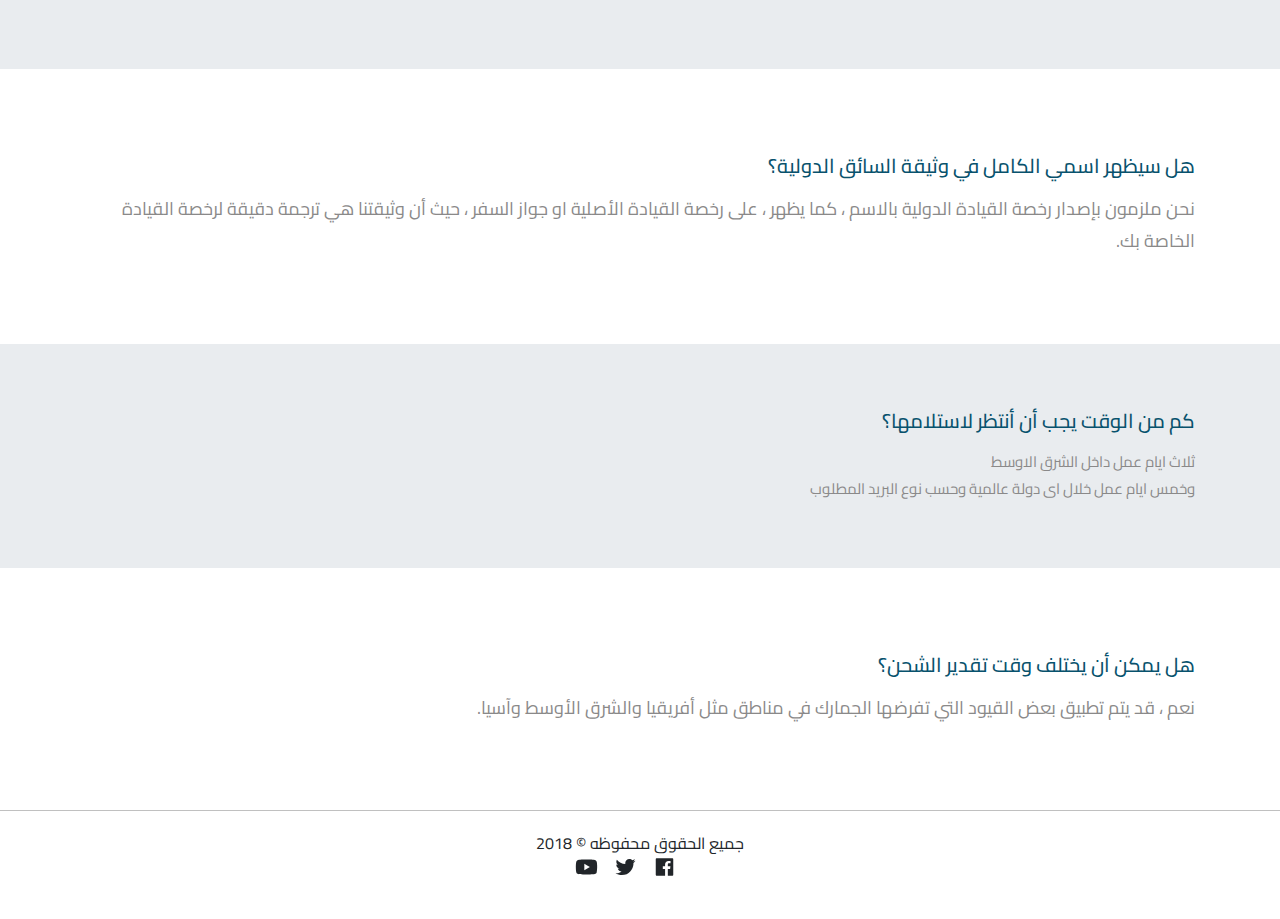
<file: instructions.html>
<!DOCTYPE html>
<html dir="rtl" lang="ar">
<head>
    <meta charset="utf-8" />
	<title>التعليمات</title>
    <meta name="viewport" content="width=device-width, initial-scale=1, maximum-scale=1, user-scalable=no">
    <meta http-equiv="x-ua-compatible" content="iE=edge" />
    <link href="https://fonts.googleapis.com/css?family=Cairo" rel="stylesheet"> 
    <link rel= stylesheet href="css/normalize.css" />
    <link rel= stylesheet href="css/bootstrap.min.css" />
    <link rel= stylesheet href="css/instructions.css" />
      <link rel= stylesheet href="css/media.css" />
    <link rel="stylesheet" href="css/instru.css" />
</head>
<body>
    
                  <!-- Start NavBar -->
    
    <nav class="navbar navbar-expand-lg navbar-light bg-dark fixed-top ">
        <div class="container"> 
            
            <button class="navbar-toggler" type="button" data-toggle="collapse" data-target="#navbarSupportedContent" aria-controls="navbarSupportedContent" aria-expanded="false" aria-label="Toggle navigation">
    <span class="navbar-toggler-icon"></span>
  </button>

  <div class="collapse navbar-collapse" id="navbarSupportedContent">
        
    <ul class="navbar-nav ml-auto ">
      
      <li class="nav-item ">
        <a class="nav-link" href="index.html">الرئيسيه</a>
      </li>
        
              <li class="nav-item">
      <a class="nav-link" href="rokhsadawlya.html">رخصه القياده الدوليه</a>
      </li>
        
                  <li class="nav-item">
      <a class="nav-link" href="price.html"> الاسعار والدفع والشحن </a>
      </li>
        
      <li class="nav-item">
        <a class="nav-link" href="apply.html">تقدم بطلبك الان</a>
      </li>
      
 <li class="nav-item">
        <a class="nav-link" href="agent.html">كن وكيل ببلدك </a>
      </li>
        
   <li class="nav-item">
        <a class="nav-link" href="instructions.html">التعليمات </a>
      </li>
        
        
           <li class="nav-item">
      <a class="nav-link" href="contact.html"> الاتصال بنا</a>
      </li>
    </ul>
 
  </div>
            <div class="head-logo">
       <a href="index.html" class="navbar-brand"><img src="img/logo/nav-logo.png">  </a>   
                </div>
 </div>
        
</nav>
 
      <!-- End NavBar -->

    
    <!-- UPPER LOGO -->
   <div class="upper-logo text-center">
       <div class="container">
           <div class="row">
               <div class="col-md-6 p-logo">
                 <h1><a>رخصه دوت كوم</a></h1>
                   <img src="img/logo/logo-2.png">
               </div>
               
                <div class="col-md-6 logo">
               <img src="img/logo/logo.png">
               </div>

            </div>
       </div>
    </div>
    <!-- UPPER LOGO -->
        <!-- end Breadcrumb -->
    
    
      <div class="inst">
        <h1 class="text-center">التعليمات</h1>
            <div class="container">
                <div class="row">
                    <div class="col-md-12">
                        <div class="intro">
                            <p class="text-right">
                               وثيقة سائقنا الدولية هي ترجمة غير رسمية لرخصة القيادة الخاصة بك بصيغتين: بطاقة الترجمة وترجمة تصريحك في 16 لغة وكتيب الترجمة وترجمة رخصة القيادة الخاصة بك بـ 9 لغات. هذه الوثائق غير الرسمية سوف تساعدك على التغلب على الاختلافات اللغوية عند السفر. كميزة تكميلية ، تحفظ بطاقة الترجمة المتقدمة الخاصة بنا نسخة رقمية من رخصة القيادة الخاصة بك سارية المفعول في هاتفك الذكي. تصاريح القيادة الدولية ، وهي كتيبات تصدرها هيئات حكومية أو منظمات خاصة تحددها حكومة بلد ما ، هي الترجمة الرسمية الوحيدة لرخصة قيادة الشخص. لا تتمتع ترجمتنا بأي وضع رسمي ولا تمنح أي امتيازات أو حقوق قانونية على
                                USPS
                                شحن مجاني متوفر للعملاء في الولايات المتحدة مع 
                                المستهلكين. ** 
                            </p>
                        </div>
                    </div>
                </div>
            </div>
       </div>
    

           
                      <div class="q1 text-right">
                          <div class="container">
                           <h3 >ما هي فوائد الحصول على رخصة قيادة دولية؟</h3>
                            <p >
                                  سيساعدك هذا المستند غير الرسمي ، بالاقتران مع رخصة
                                  مثالية للمسافرين الذين يزورون وجهات متعددة اللغات
                                   لدينا IDD 
                                  القيادة الحالية الصالحة الخاصة بك ، على تسجيل سيارة واستئجار سيارة في العديد من البلدان.
                            </p>
                        </div>
                     </div>
      
            <div class="q2 text-right">
                <div class="container">
                    <h3 >هل هذه الوثيقة هي صيغة صالحة للتعريف أو تحل محل رخصة القيادة الصادرة عن الدولة؟</h3>
                    <p>
                      هو مستند غير رسمي وغير حكومي ولا يحل محل رخصة القيادة التي أصدرتها الدولة أو معرف الصورة هذه
                        لا  IDD 
                        IDP من 
                        الوثيقة التكميلية تعمل ببساطة كترجمة وتخزين رقمي لرخصة القيادة الوطنية الصالحة الخاصة بك ليس هذا هو
                        
                        
                    
                    </p>
                 </div>             
            </div>
      
           <div class="q3 text-right">
             <div class="container">

                <h3 >سوف تنتهي صلاحية رخصة قيادتي في وقت قريب ، فهل لا يزال بإمكاني التقدم بطلب للحصول على IDD؟ </h3>
                <p>
                   يجب عليك تقديم رخصة قيادة وطنية صالحة لمدة 30 يومًا أو أكثر من 
                     IDD 
                    لا للأسف من أجل التقدم بطلب للحصول على
                    تاريخ إصدار
                    IDD
                 
                </p>
                        
            </div>
         </div>
    
    
              <div class="q4 text-right"> 
                 <div class="container">
                    <h3>
                     هل يمكنني شراء تأمين سيارة مع
                        IDD؟
                     
                     </h3>
                    <p>وحيث أن المتطلبات تختلف من منطقة إلى أخرى فنحن ننصحك بالاستفسار مباشرة مع شركات التأمين المحلية</p>
                 </div>
          </div>
      
    
    
                  <div class="q5 text-right"> 
                 <div class="container">
                    <h3>
                     هل يمكنني شراء تأمين سيارة هل يمكنني تسجيل سيارة بهذه الوثيقة؟
                     
                     </h3>
                    <p>بما أن المتطلبات تختلف من منطقة إلى أخرى ، ننصحك بالاستفسار مباشرة مع وكالة</p>
                 </div>
          </div>
      
         <div class="q6 text-right"> 
                 <div class="container">
                    <h3>
                     لقد فقدت / سُرقت رخصتي الدولية الصادرة عنك ، هل يجب علي تقديم طلب مرة أخرى؟؟
                     
                     </h3>
                    <p>
                        يمكنك الاتصال بخدمة العملاء عن طريق الدردشة أو البريد الإلكتروني لطلب إعادة طبع الترخيص الدولي الحالي الخاص 
                        بك. يرجى التأكد من تأكيد عنوان الشحن الخاص بك حتى لا تضيع الوثيقة. تكلفة إعادة الطباعة 
                     </p>
                 </div>
          </div>
      
                       <div class="q7 text-right"> 
                 <div class="container">
                    <h3>
                    ما الذي أحتاج إلى تقديمه؟
                     </h3>
                    <p>
                     1 - صورة من جانبي رخصة القيادة الصالحة الحالية (صالحة لمدة 30 يومًا أو أكثر
                    <br>
                     2 - صورة مقدم الطلب بالألوان مع خلفية صلبة (يجب ألا تكون نفس الصورة المستخدمة في تصريح القيادة الحالي الخاص بك)   
                        
                    </p>
                 </div>
          </div>
      
    
                  <div class="q8 text-right"> 
                 <div class="container">
                    <h3>
                     لقد فقدت / سُرقت رخصتي الدولية الصادرة عنك ، هل يجب علي تقديم طلب مرة أخرى؟؟
                     
                     </h3>
                    <p>
                        يمكنك الاتصال بخدمة العملاء عن طريق الدردشة أو البريد الإلكتروني لطلب إعادة طبع الترخيص الدولي الحالي الخاص 
                        بك. يرجى التأكد من تأكيد عنوان الشحن الخاص بك حتى لا تضيع الوثيقة. تكلفة إعادة الطباعة 
                     </p>
                 </div>
          </div>
    
             <div class="q9 text-right"> 
                 <div class="container">
                    <h3>ما هي تكلفة الخدمة؟</h3>
                    <p>
                       قائمة الأسعار مفصلة في هذا الرابط  الرجاء 
                       <a href="price.html">اضغط هنا</a>
                     </p>
                 </div>
          </div>
    
         <div class="q10 text-right"> 
                 <div class="container">
                    <h3>كيف يمكنني تسديد دفعة؟</h3>
                    <p>
                      هناك العديد من الخيارات المناسبة للدفع: شيك ، بطاقة ائتمان / خصم
                        حوالة بريدية أو حوالة مصرفية
                        عند الدفع باستخدام
                        بطاقة الائتمان أو الخصم 
                        يرجى التأكد من إدخال عنوان بريدك الإلكتروني بشكل صحيح حتى يتم إرسال إيصال ورقم الطلب
                        لمزيد من التفاصيل
                        الرجاء
                        <a href="contact.html">الضغط هنا</a>
                        إلى صندوق البريد الوارد
                     </p>
                 </div>
          </div>
    
       
         <div class="q11 text-right"> 
                 <div class="container">
                    <h3>ما الفئة التي يجب علي اختيارها؟ </h3>
                    <p> يجب أن تكون الفئة هي نفس رخصة القيادة العادية.</p>
                 </div>
          </div>

    
    
     <div class="q12 text-right"> 
                 <div class="container">
                    <h3>هل سيظهر اسمي الكامل في وثيقة السائق الدولية؟ </h3>
                    <p>نحن ملزمون بإصدار رخصة القيادة الدولية بالاسم ، كما يظهر ، على رخصة القيادة الأصلية  او جواز السفر ، حيث أن وثيقتنا هي ترجمة دقيقة لرخصة القيادة الخاصة بك.</p>
                 </div>
          </div>
    
      <div class="q13 text-right"> 
                 <div class="container">
                    <h3>كم من الوقت يجب أن أنتظر لاستلامها؟ </h3>
                    <p> ثلاث ايام عمل داخل الشرق الاوسط 
                        <br>
                        وخمس ايام عمل خلال اى دولة عالمية وحسب نوع البريد المطلوب 
                    </p>
                 </div>
          </div>
        
  <div class="q12 text-right"> 
                 <div class="container">
                    <h3>  هل يمكن أن يختلف وقت تقدير الشحن؟    </h3>
                    <p> نعم ، قد يتم تطبيق بعض القيود التي تفرضها الجمارك في مناطق مثل أفريقيا والشرق الأوسط وآسيا.</p>
                 </div>
          </div> 
    
    <!-- start copyright -->
    <div class="copyright">
        <div class="container">
 
                <div class="text-uppercase text-center copy ">
                 جميع الحقوق محفوظه &copy; 2018
                </div>
                <div class=" social">
                     <ul class="list-unstyled text-center">
                         <li><i class="fab fa-facebook fa-fw fa-1x"></i></li>
                         <li><i class="fab fa-twitter fa-fw fa-1x"></i></li>
                         <li><i class="fab fa-youtube fa-fw fa-1x"></i></li>
                     </ul>
                
                </div>
                
            </div>
            </div>

    <!-- Start Scripts -->
    <script src="js/jquery-3.2.1.min.js"></script>
    <script src="js/bootstrap.min.js"></script>
    <script src="js/fontawesome-all.min.js"></script>
    <script src="js/html5shiv.min.js"></script>
     <script src="js/jquery.nicescroll.min.js"></script>
    <script>$("html").niceScroll();</script>


   
    <!-- End Scripts -->
</body>
</html>
</file>
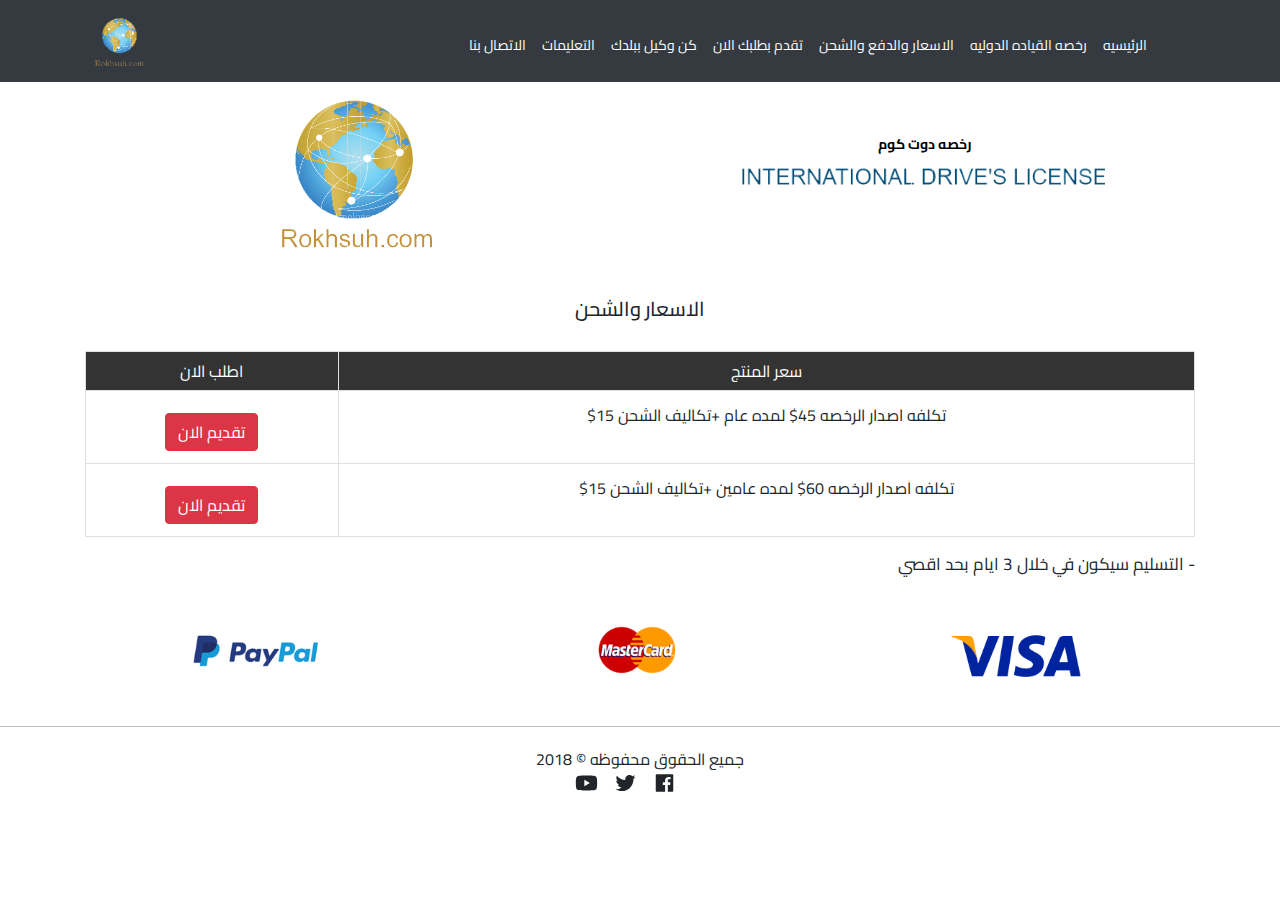
<file: price.html>
<!DOCTYPE html>
<html dir="rtl" lang="ar">
<head>
    <meta charset="utf-8" />
	<title>الاسعار والدفع والشحن</title>
    <meta name="viewport" content="width=device-width, initial-scale=1, maximum-scale=1, user-scalable=no">
    <meta http-equiv="x-ua-compatible" content="iE=edge" />
    <link href="https://fonts.googleapis.com/css?family=Cairo" rel="stylesheet"> 
    <link rel= stylesheet href="css/normalize.css" />
    <link rel= stylesheet href="css/bootstrap.min.css" />
    <link rel= stylesheet href="css/price.css" />
      <link rel= stylesheet href="css/media.css" />
</head>
<body>

         
          <!-- Start NavBar -->
    
    <nav class="navbar navbar-expand-lg navbar-light bg-dark fixed-top ">
        <div class="container"> 
            
            <button class="navbar-toggler" type="button" data-toggle="collapse" data-target="#navbarSupportedContent" aria-controls="navbarSupportedContent" aria-expanded="false" aria-label="Toggle navigation">
    <span class="navbar-toggler-icon"></span>
  </button>

  <div class="collapse navbar-collapse" id="navbarSupportedContent">
        
    <ul class="navbar-nav ml-auto ">
      
      <li class="nav-item ">
        <a class="nav-link" href="index.html">الرئيسيه</a>
      </li>
        
              <li class="nav-item">
      <a class="nav-link" href="rokhsadawlya.html">رخصه القياده الدوليه</a>
      </li>
        
                  <li class="nav-item">
      <a class="nav-link" href="price.html"> الاسعار والدفع والشحن </a>
      </li>
        
      <li class="nav-item">
        <a class="nav-link" href="apply.html">تقدم بطلبك الان</a>
      </li>
      
 <li class="nav-item">
        <a class="nav-link" href="agent.html">كن وكيل ببلدك </a>
      </li>
        
   <li class="nav-item">
        <a class="nav-link" href="instructions.html">التعليمات </a>
      </li>
        
        
           <li class="nav-item">
      <a class="nav-link" href="contact.html"> الاتصال بنا</a>
      </li>
    </ul>
 
  </div>
            <div class="head-logo">
       <a href="index.html" class="navbar-brand"><img src="img/logo/nav-logo.png">  </a>   

                </div>
 </div>
        
</nav>
 
      <!-- End NavBar -->
    
         <!-- UPPER LOGO -->
   <div class="upper-logo text-center">
       <div class="container">
           <div class="row">
               <div class="col-md-6 p-logo">
                 <h1><a>رخصه دوت كوم</a></h1>
                   <img src="img/logo/logo-2.png">
               </div>
               
                <div class="col-md-6 logo">
               <img src="img/logo/logo.png">
                    
               </div>

            </div>
       </div>
    </div>
    <!-- UPPER LOGO -->

        <!-- start price -->
       
        <div class="container">
            <div class="row"> 
                <div class="col-md-12"> 
            <div class=" head-table table-responsive">
                <h2 class="text-center">الاسعار والشحن </h2>
                <table class=" main-table table text-center table-bordered">
                    <tr>
                        <td>سعر المنتج</td>
                       
                      
                        <td>اطلب الان</td>
                    </tr>
                    
                    <tr>
                        <td>تكلفه اصدار الرخصه 45$ لمده عام +تكاليف الشحن 15$</td>
                        
                       
                        <td><button class="btn btn-danger "><a href="apply.html"> تقديم الان</a></button></td>
                    </tr>
                    
                    
                    <tr>
                        <td>تكلفه اصدار الرخصه 60$ لمده عامين +تكاليف الشحن 15$</td>
                        
          
                        <td><button class="btn btn-danger "><a href="apply.html"> تقديم الان</a></button></td>
                    </tr>
                
                </table>
            </div>
                    <div class="warinig text-right"><p>- التسليم سيكون في خلال 3 ايام بحد اقصي</p></div>
           </div>         
          </div>
        </div>
    
        <!-- end price -->
    
            <div class="pay-way">
               <div class="container">
                <div class="row">
                    <div class="col-sm-4">
                        <img class="i" src="img/visa.png">
                                          
                    </div>
                     <div class=" col-sm-4">
                                          
                    <img src="img/mastercard.png">
                    </div>
                    <div class="col-sm-4">
                    <img src="img/paypal.png">
                                          
                    </div>
            </div>
         </div>                 
                     
     </div>
    
    
   <!-- start copyright -->
    <div class="copyright ">
        <div class="container">
 
                <div class="text-uppercase text-center copy ">
                 جميع الحقوق محفوظه &copy; 2018
                </div>
                <div class=" social">
                     <ul class="list-unstyled text-center">
                         <li><i class="fab fa-facebook fa-fw fa-1x"></i></li>
                         <li><i class="fab fa-twitter fa-fw fa-1x"></i></li>
                         <li><i class="fab fa-youtube fa-fw fa-1x"></i></li>
                     </ul>
                
                </div>
                
            </div>
            </div>

    
    <!-- End copyright -->
    

    <!-- Start Scripts -->
    <script src="js/jquery-3.2.1.min.js"></script>
    <script src="js/bootstrap.min.js"></script>
    <script src="js/fontawesome-all.min.js"></script>
    <script src="js/html5shiv.min.js"></script>
     <script src="js/jquery.nicescroll.min.js"></script>
    <script>$("html").niceScroll();</script>


   
    <!-- End Scripts -->
</body>
</html>
</file>
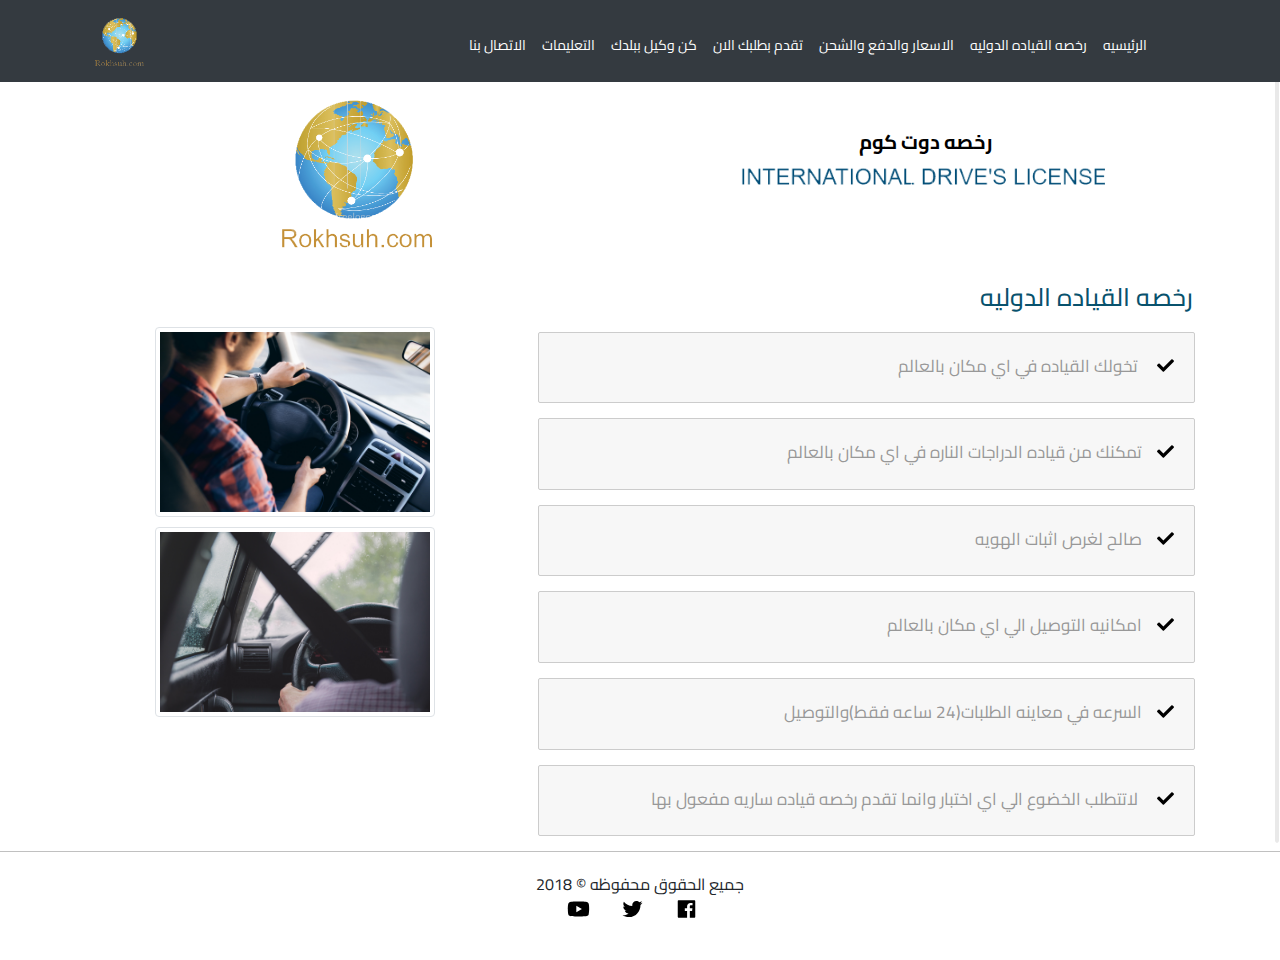
<file: rokhsadawlya.html>
<!DOCTYPE html>
<html dir="rtl" lang="ar">
<head>
    <meta charset="utf-8" />
	<title>رخصه القياده الدوليه</title>
    <meta name="viewport" content="width=device-width, initial-scale=1, maximum-scale=1, user-scalable=no">
    <meta http-equiv="x-ua-compatible" content="iE=edge" />
    <link href="https://fonts.googleapis.com/css?family=Cairo" rel="stylesheet"> 
    <link rel= stylesheet href="css/normalize.css" />
    <link rel= stylesheet href="css/bootstrap.min.css" />
    <link rel= stylesheet href="css/rokhsadawlya.css" />
       <link rel= stylesheet href="css/media.css" />
</head>
<body>
    
          <!-- Start NavBar -->
    
    <nav class="navbar navbar-expand-lg navbar-light bg-dark fixed-top ">
        <div class="container"> 
            
            <button class="navbar-toggler" type="button" data-toggle="collapse" data-target="#navbarSupportedContent" aria-controls="navbarSupportedContent" aria-expanded="false" aria-label="Toggle navigation">
    <span class="navbar-toggler-icon"></span>
  </button>

  <div class="collapse navbar-collapse" id="navbarSupportedContent">
        
    <ul class="navbar-nav ml-auto ">
      
      <li class="nav-item ">
        <a class="nav-link" href="index.html">الرئيسيه</a>
      </li>
        
              <li class="nav-item">
      <a class="nav-link" href="rokhsadawlya.html">رخصه القياده الدوليه</a>
      </li>
        
                  <li class="nav-item">
      <a class="nav-link" href="price.html"> الاسعار والدفع والشحن </a>
      </li>
        
      <li class="nav-item">
        <a class="nav-link" href="apply.html">تقدم بطلبك الان</a>
      </li>
      
 <li class="nav-item">
        <a class="nav-link" href="agent.html">كن وكيل ببلدك </a>
      </li>
        
   <li class="nav-item">
        <a class="nav-link" href="instructions.html">التعليمات </a>
      </li>
        
        
           <li class="nav-item">
      <a class="nav-link" href="contact.html"> الاتصال بنا</a>
      </li>
    </ul>
 
  </div>
            <div class="head-logo">
       <a href="index.html" class="navbar-brand"><img src="img/logo/nav-logo.png">  </a>   
                </div>
 </div>
        
</nav>
 
      <!-- End NavBar -->
    
 
    
     <!-- UPPER LOGO -->
   <div class="upper-logo text-center">
       <div class="container">
           <div class="row">
               <div class="col-md-6 p-logo">
                 <h1><a>رخصه دوت كوم</a></h1>
                   <img src="img/logo/logo-2.png">
               </div>
               
                <div class="col-md-6 logo">
               <img src="img/logo/logo.png">
               </div>

            </div>
       </div>
    </div>
    <!-- UPPER LOGO -->

    <div class="rokhsa text-center">
        <div class="container ">
            <div class="row">
                <div class="col-md-8 info" >
                    <div class="head "><h3 >رخصه القياده الدوليه</h3></div> 
                        <div class="benf">
                            <div class="sub-benf text-right"><a href="#"><p><i class="fas fa-check fa-1x"></i> تخولك القياده في اي مكان بالعالم </p></a></div>
                            <div class="sub-benf text-right"><a href="#"><p><i class="fas fa-check fa-1x "></i>تمكنك من قياده الدراجات الناره في اي مكان بالعالم</p></a></div>
                            <div class="sub-benf text-right"><a href="#"><p><i class="fas fa-check fa-1x"></i>صالح لغرص اثبات الهويه </p></a></div>
                            
                            <div class="sub-benf text-right"><a href="#"><p><i class="fas fa-check fa-1x"></i>امكانيه التوصيل الي اي مكان بالعالم  </p></a></div>
                            <div class="sub-benf text-right"><a href="#"><p><i class="fas fa-check fa-1x"></i>السرعه في معاينه الطلبات(24 ساعه فقط)والتوصيل </p></a></div>
                            <div class="sub-benf text-right"><a href="#"><p><i class="fas fa-check fa-1x"></i>                         لاتتطلب الخضوع الي اي اختبار وانما تقدم رخصه قياده ساريه مفعول بها </p></a></div>

                        </div>
               </div>
                
                       <div class="image col-md-4">

                        <div class="driver1">
                            <img class=" img-thumbnail " src="img/33.jpg">
                        </div>
                      
                        <div class="driver2">
                            <img class=" img-thumbnail " src="img/34.jpg">
                        </div>
                      
                        </div> 
             </div>
         </div>
     </div>
    
        <div>
            
          

                     
                      
               
       
  <!-- start copyright -->
    <div class="copyright ">
        <div class="container">
 
                <div class="text-uppercase text-center copy ">
                 جميع الحقوق محفوظه &copy; 2018
                </div>
                <div class=" social">
                     <ul class="list-unstyled text-center">
                         <li><i class="fab fa-facebook fa-fw fa-1x"></i></li>
                         <li><i class="fab fa-twitter fa-fw fa-1x"></i></li>
                         <li><i class="fab fa-youtube fa-fw fa-1x"></i></li>
                     </ul>
                
                </div>
                
            </div>
            </div>

    
    <!-- End copyright -->

    <!-- Start Scripts -->
    <script src="js/jquery-3.2.1.min.js"></script>
    <script src="js/bootstrap.min.js"></script>
    <script src="js/fontawesome-all.min.js"></script>
    <script src="js/html5shiv.min.js"></script>
     <script src="js/jquery.nicescroll.min.js"></script>
    <script>$("html").niceScroll();</script>


   
    <!-- End Scripts -->
</body>
</html>
</file>
<file: css/style.css>
/* main css
   
 color: #08526d;
  
/* end main css*/ 

body{
    
    font-family: 'Cairo', sans-serif;
}


/* start upper logo */


.head-logo img{
    
    max-width: 50%;
}
    }
.upper-logo{
    
        margin-top: 0;
}

.upper-logo .p-logo h1 {
    
    
    font-weight: bold;
    margin-top: 85px;
    margin-bottom: 80px;
    cursor: pointer;
  
}

.upper-logo .p-logo img{
    
    margin-top: -105px;
    max-width: 100%;
    
}

.upper-logo .p-logo h1 a {
    
    text-decoration: none;
    color:#000;
   

  
}

.upper-logo .p-logo h1 a:hover{
    
    color:  red;
}

/* end upper logo */

/* Start navbar */

.navbar-nav  {
    
    font-size: 17px;
}



.navbar-light .navbar-nav .nav-link{
    
    color: #fff;
}

.navbar-collapse  .navbar-nav .nav-item a:hover{ 
    
   color:  #ec1c23;
}



/* End navbar */


/* start carousel */


.carousel-item img{
    
    
    max-height: 650px;
}

.carousel-caption


{
    position: absolute;
    top: 155px;
    font-size: 55px;
    
}

.carousel-caption h5
{
    font-size: 55px;
}
  
.carousel-caption button a{
    
    text-decoration: none;
    color: #fff;
}
.btn {
    
    background: none;
    border-color: #fff;
    font-weight: normal;
    
    
}

/* end carousel*/

.section1{
    
    
    margin-top: 55px;
    margin-bottom: 55px;
    padding: 20px;
}

.section1 h2{
    
    color: #08526d;
    
}



.section1 p {
    
    line-height: 1.8;
    font-size: 15px;

     color: #989898;
}


.section2 {
    
    margin-top: 55px;
    margin-bottom: 55px;
    background-color: #F2F2F2;
    padding: 20px;
     
}






.section2 h2 {
    color: #08526d;
    margin-bottom: 20px;
    margin-right: 60px;
    margin-top: 20px
    
}


.section2 p {
    
    line-height: 1.8;
    font-size: 15px;
     width: 80%;
     margin: 0 auto 15px;
     color: #989898;
}


.section4 {
    
    margin-top: 55px;
    margin-bottom: 55px;
    padding: 20px;

     
}




.section7 {
    
    

    margin-top: 55px;
    margin-bottom: 55px;
    padding: 20px;
    background: #ececec;

     
}


.section7 h2 {
    color: #08526d;
    margin-bottom: 20px;
    margin-right: 60px;
    margin-top: 20px;
     margin: 0 auto 15px;
    
    
}

.section7 p {
    
    line-height: 2;
     font-size: 15px;
     margin: 0 auto 15px;
     color: #989898;
    padding: 5px;
}


.section7 .cards img {

    max-width: 100%;
    margin-bottom: 10px;
}



.footer{
    
    margin-top: 20px;
    margin-bottom: 10px;
    padding: 15px;;
   
   
    
}

.footer .site-info h2{
    
    
    margin-bottom: 10px;
     margin-right: 40px;
}

.footer .site-info p {
    
    line-height: 1.8;
    color: #727272;
    
}

.footer .contact h2{
    
    margin-top: 5px;
    margin-bottom: 28px;
   
    
}

.footer .site-info a {
    
    
    color: #08526d;
    font-size: 15px;

}


.svg-inline--fa.fa-w-10 {
    width: 13px;
    padding: 2px;
    border: 1px solid #000;
    border-radius: 30%;
    margin-right: 5px;
    background-color: #08526d;
    color: #fff;
    height: 14px;
}

svg:not(:root).svg-inline--fa{
    
    margin-left: 0;
}

.footer .site-info h2 span:first-of-type{
    
    color: #08526d;
    font-weight: bold;
}

.footer .site-info h2 span:last-of-type{
    
    color: #ec1c23;
}

.footer .helpfull-links h2,
.footer .contact h2{
    
    
    color: #08526d;
    margin-bottom: 50px;
    margin-top: 5px;
}

.footer .contact ul li {
    
    
    margin-bottom: 15px;
}




.footer .contact h2 {
    
    margin-bottom: 15px;
    margin-top: 5px;
}

.copyright{
    
    border-top: 1px solid #c0c0c0;
    padding: 20px;
    
    
}

.copyright ul li{
    
    display: inline-block;
    margin-top: -2px;
    margin-left: 10px;
    cursor: pointer;
    font-size: 20px;
}
</file>
<file: css/media.css>
/* START HOME PAGE */

@media(min-width:1200px){
    
    
    .head-logo img{
        
        max-width: 50%;
        margin-left: 10px;

    }
 
  
/*start-upperbar*/
    
.upper-logo{

   border-bottom: 1px soli #ccc !important;
    }
.upper-logo .p-logo{
         margin-top: 35px;

    margin-bottom: -60px;
}
    .upper-logo .p-logo h1 {
    
    
    font-weight: bold;
    max-height: 50px;
    margin-top: 50px;
    cursor: pointer;
    font-size: 20px;
  
}

.upper-logo .p-logo h1 a {
    
    text-decoration: none;
    color:#000;

  
}

.upper-logo .p-logo h1 a:hover{
    
    color:  red;
    
}
    .logo img{
        
    margin-top: 15px;
    margin-bottom: 15px;
    max-width: 40%;
    }

    .upper-logo .p-logo img{
        
    margin-top: -140px;
    max-width:75%;
        
    }
    /*end upperbar*/

/* start section 1 */
    
    .section1 {
    margin-top: 10px;
    margin-bottom: -67px;

}
    .section1 h2{
        
        font-size: 22px;
        color: #08526d;
        
    }
    
    .section1 p {
        
    line-height: 1.8;
    font-size: 15px;
    color: #989898;
    }


/* end  section 1 */

/* start section 2 */


    .section2{   
  
        margin-top: 45px;
    margin-bottom: -50px;
 
        }

.section2 img{
    
    
    max-width: 80%;
}


    .section2 h2{
        color: #08526d;
        font-size: 22px;
        
    }
        .section2 p{
       
        font-size: 15px;
        margin-right: 60px;
}
       
    
    
    .section4 {
    
    margin-bottom: -64px ;
    padding: ;
    }

 .section4 h2 {
       color:#08526d;
       font-size: 22px;
       margin-right: 8px;
    }

     .section4 p {
    
    font-size: 15px;
    line-height: 1.8;
    font-size: 15px; 
    color: #989898;
     margin-right: 8px;
    }
    
    .section7 h2 {
        
       color:#08526d;
       font-size: 22px;
        margin-right: 8px;
}
        
        
        

    .section7 p{
    font-size: 15px;
    line-height: 1.8;
    font-size: 15px; 
    color: #989898;
    margin-right: 3px;
        
        
    }

    
    .section7 .cards img {
    max-width: 70%;
    margin-bottom: 10px;
    margin-right: 59px;
}
    
    .footer{
        
            margin-top: -50px;
        
    }
    
    .footer .site-info h2 {
        margin-bottom: 10px;
        margin-right: 0px;
        font-size: 22px;
   
    }
    
    .footer .site-info p{
        
    font-size: 15px !important;
    line-height: 1.8;
    font-size: 15px; 
    color: #989898;
    margin-right: 5px;
        
        
        
    }
    
    .head-logo img{
        
        max-width: 50%;
        margin-left: 10px;

    }
 
}





@media(min-width:992px){ /* SMALL SCREEN */
    

    
   .navbar-light .navbar-brand{
    
   font-weight: bold;
   font-size: 24px;
    
}
    
    .navbar-nav .nav-item{
        
        font-size: 14px;
    }
    
       
 

        .navbar-nav {
        font-size: 14px;
        margin-bottom: -20px;
        text-align: right;
        
    }
    
        .navbar-nav .nav-item{
        
        margin-top: -10px !important;
    }
    
    .navbar-nav .nav-item a{
        
        font-size: 14px !important;
    }
    
    /* end navbar */
    
/*start-upperbar*/
    
.upper-logo{

   border-bottom: 1px soli #ccc !important;
    }
.upper-logo .p-logo{
         margin-top: 35px;

    margin-bottom: -60px;
}
    .upper-logo .p-logo h1 {
    
    
    font-weight: bold;
    max-height: 50px;
   margin-top: 75px;
    cursor: pointer;
    font-size: 20px;
  
}

.upper-logo .p-logo h1 a {
    
    text-decoration: none;
    color:#000;

  
}

.upper-logo .p-logo h1 a:hover{
    
    color:  red;
    
}
    .logo img{
        
        
        margin-top:5px;
        margin-bottom: 15px;
        max-width: 48%;
    }

    .upper-logo .p-logo img{
        
    margin-top: -140px;
    max-width:75%;
        
    }
    /*end upperbar*/

/* start section 1 */
    
    .section1 {
    margin-top: 10px;
    margin-bottom: -67px;

}
    .section1 h2{
        
        font-size: 22px;
        color: #08526d;
        
    }
    
    .section1 p {
        
    line-height: 1.8;
    font-size: 15px;
    color: #989898;
    }


/* end  section 1 */

/* start section 2 */


    .section2{   
  
        margin-top: 45px;
    margin-bottom: -50px;
 
        }

.section2 img{
    
    
    max-width: 80%;
}


    .section2 h2{
        color: #08526d;
        font-size: 22px;
        
    }
        .section2 p{
       
        font-size: 15px;
        margin-right: 60px;
}
       
    
    
    .section4 {
    
    margin-bottom: -64px ;
    padding: ;
    }

 .section4 h2 {
       color:#08526d;
       font-size: 22px;
       margin-right: 8px;
    }

     .section4 p {
    
    font-size: 15px;
    line-height: 1.8;
    font-size: 15px; 
    color: #989898;
     margin-right: 8px;
    }
    
    .section7 h2 {
        
       color:#08526d;
       font-size: 22px;
        margin-right: 8px;
}
        
        
        

    .section7 p{
    font-size: 15px;
    line-height: 1.8;
    font-size: 15px; 
    color: #989898;
    margin-right: 3px;
        
        
    }

    
    .section7 .cards img {
    max-width: 70%;
    margin-bottom: 10px;
    margin-right: 59px;
}
    
    .footer{
        
            margin-top: -50px;
        
    }
    
    .footer .site-info h2 {
        margin-bottom: 10px;
        margin-right: 0px;
        font-size: 22px;
   
    }
    
    .footer .site-info p{
        
    font-size: 15px !important;
    line-height: 1.8;
    font-size: 15px; 
    color: #989898;
    margin-right: 5px;
        
        
        
    }
    
  
    
    
}



@media(min-width:768px){ /* SMALL SCREEN */
    
 
    
   .navbar-light .navbar-brand{
    
   font-weight: bold;
   font-size: 24px;
    
}
    
      

        .navbar-nav {
        font-size: 17px;
        margin-bottom: -20px;
        text-align: right;
        
    }
    
    /* end navbar */
    
/*start-upperbar*/
    
.upper-logo{

   border-bottom: 1px soli #ccc !important;
    }
.upper-logo .p-logo{
    
    margin-top: 90px;
    margin-bottom: -60px;
}
    .upper-logo .p-logo h1 {
    
    
    font-weight: bold;
    max-height: 50px;
    margin-top: 122px
    cursor: pointer;
    font-size: 20px;
  
}

.upper-logo .p-logo h1 a {
    
    text-decoration: none;
    color:#000;

  
}

.upper-logo .p-logo h1 a:hover{
    
    color:  red;
    
}
    .logo img{
        
    margin-top: 100px;
    margin-bottom: 15px;
    max-width: 35%;
        
    }

    .upper-logo .p-logo img{
        
    margin-top: -140px;
    max-width:75%;
        
    }
    /*end upperbar*/

/* start section 1 */
    
    .section1 {
    margin-top: 10px;
    margin-bottom: -67px;

}
    .section1 h2{
        
        font-size: 22px;
        color: #08526d;
        
    }
    
    .section1 p {
        
    line-height: 1.8;
    font-size: 15px;
    color: #989898;
    }


/* end  section 1 */

/* start section 2 */


    .section2{   
  
        margin-top: 45px;
    margin-bottom: -50px;
 
        }

.section2 img{
    
    
    max-width: 80%;
}


    .section2 h2{
        color: #08526d;
        font-size: 22px;
        
    }
        .section2 p{
       
        font-size: 15px;
        margin-right: 60px;
}
       
    
    
    .section4 {
    
    margin-bottom: -64px ;
    padding: ;
    }

 .section4 h2 {
       color:#08526d;
       font-size: 22px;
       margin-right: 8px;
    }

     .section4 p {
    
    font-size: 15px;
    line-height: 1.8;
    font-size: 15px; 
    color: #989898;
     margin-right: 8px;
    }
    
    .section7 h2 {
        
       color:#08526d;
       font-size: 22px;
        margin-right: 8px;
}
        
        
        

    .section7 p{
    font-size: 15px;
    line-height: 1.8;
    font-size: 15px; 
    color: #989898;
    margin-right: 3px;
        
        
    }

    
    .section7 .cards img {
    max-width: 70%;
    margin-bottom: 10px;
    margin-right: 59px;
}
    
    .footer{
        
            margin-top: -50px;
        
    }
    
    .footer .site-info h2 {
        margin-bottom: 10px;
        margin-right: 0px;
        font-size: 22px;
   
    }
    
    .footer .site-info p{
        
    font-size: 15px !important;
    line-height: 1.8;
    font-size: 15px; 
    color: #989898;
    margin-right: 5px;
        
        
        
    }
    

}

/* end media 768 */

@media(max-width:767px){ /* MOBILE & TAB*/
    
    /*start navbar */

    
   .navbar-light .navbar-brand{
    
   font-weight: bold;
   font-size: 25px;
       
    
}
   
    .navbar-nav {
        font-size: 17px;
        margin-bottom: -20px;
        text-align: right;
        
    }
    

    /*start-upperbar*/
    
    .upper-logo{
        
      border-bottom: 1px soli #ccc !important;
    }
    
    
    .upper-logo .p-logo{
        
    margin-top: 55px;
    margin-bottom: -60px;
    }
    
.upper-logo .p-logo h1 {
    
    
    font-weight: bold;
    max-height: 50px;
    margin-top:15px;
    cursor: pointer;
    font-size: 20px;
  
}

.upper-logo .p-logo h1 a {
    
    text-decoration: none;
    color:#000;

  
}

.upper-logo .p-logo h1 a:hover{
    
    color:  red;
    
}
    .logo img{
        
          margin-top: 5px;
    margin-bottom: 15px;
    max-width: 35%;
    }

    .upper-logo .p-logo img{
        
    margin-top: -140px;
    max-width: 60%;
        
    }
    /*end upperbar*/

    /* start section1 */
    
    .section1 {
    margin-top: 5px;
    margin-bottom: -67px;

}

    .section1 h2{
        
        font-size: 22px !important;
        color: #08526d;
         margin-right: 52px !important;
        
    }
    
    .section1 p {
        
    line-height: 1.8;
    font-size: 15px; 
    color: #989898;
    margin-right: 5px;
    }


/* end section1 */

/* start section 2 */


    .section2{   
  
        margin-top: 45px;
    margin-bottom: -50px;
 
        }

.section2 img {
    max-width: 70%;
    margin-top: 33px;
    margin-left: 93px;

        
}
    
    .section2 h2{
        color: #08526d;
        font-size: 23px;
        
    }
        .section2 p{
       
        font-size: 15px;
    margin-right: 60px;
}
       
    
    
    .section4 {
    
    margin-bottom: -64px ;
    padding: ;
    }

 .section4 h2 {
       color:#08526d;
       font-size: 22px;
         margin-right: 58px;
    }

     .section4 p {
    
    font-size: 15px;
    line-height: 1.8;
    font-size: 15px; 
    color: #989898;
       margin-right: 58px;
    }
    
    .section7 h2 {
        
        color:#08526d;
       font-size: 22px;
        margin-right: 58px
        
        
    }
    .section7 p{
    font-size: 15px;
    line-height: 1.8;
    font-size: 15px; 
    color: #989898;
    margin-right: 58px
        
        
    }

    
    .section7 .cards img {
    max-width: 50%;
    margin-bottom: 10px;
    margin-right: 130px;
}
    
    .footer{
        
            margin-top: -50px;
        
    }
    
    .footer .site-info h2 {
        margin-bottom: 10px;
        margin-right: 0px;
        font-size: 22px;
   
    }
    
    .footer .site-info p{
        
    font-size: 15px;
    line-height: 1.8;
    font-size: 15px; 
    color: #989898;
    margin-right: 5px;
        
        
        
    }

    .head-logo img{
        
        max-width: 50%;
        margin-left: 10px;

    }
 
    
    
     }





@media screen and (min-width:480px){

        .head-logo img{
        
        max-width: 50%;
        margin-left: 10px;

    }
 
   
    .upper-logo .p-logo h1{
        
            margin-top: 65px;
    }
    
    
    .info h3{
        
        text-align: center;
            font-size: 20px;
    }
    
    .info p {
        
        font-size: 12px;
        
    }
        .upper-logo .p-logo h1{
        
            margin-top: 65px;
    }
    
    .image .driver1 img{
        
        max-width: 60%;
            margin-top: 20px;
    }
    
     .image .driver2 img{
        
        max-width: 60%;
    }
   
    
    .section2 img{
        
        margin-right: 60px;
        
    }
    


}


@media screen and (min-width:420px){
    
    .upper-logo .p-logo h1{
        
            margin-top: 30px;
    }
    
        .head-logo img{
        
        max-width: 50%;
        margin-left: 10px;

    }
 
    

}
    

@media screen and (max-width:360px){ /* SMALL SCREEN */
    
 
        .head-logo img{
        
        max-width: 50%;
        margin-left: 10px;

    }
 
    .upper-logo .p-logo h1{
        
            margin-top: 65px;
    }
    
    

    .info h3{
        
        text-align: center;
            font-size: 20px;
    }
    
    .info p {
        
        font-size: 12px;
        
    }
    
    
    .image .driver1 img{
        
    max-width: 50% !important;
    margin-left: 130px;
    margin-top: 0px;
    margin-bottom: 10px;
    }
    
      .image .driver2 img{
        
    max-width: 50% !important;
    margin-left: 130px;
    margin-top: 0px;
    }
    
  
    
    .section1 h2{
        
        font-size: 20px !important;
        color: #08526d;
         margin-right: 8px !important;
        
    }
    
    .section1 p {
        
    line-height: 1.8;
    font-size: 14px; 
    color: #989898;
    margin-right: 5px;
    }
    
    
    .section2 img{
        
        max-width: 50%;
        margin-right: 60px;
        
    }    
    
    .section2 p {
        
        
    max-width: 50%;
    margin-right: 60px;
    font-size: 15px;
    }
    
    .section4 h2{
        
        font-size: 20px;
        
    }
    
    .section4 p{
        
    line-height: 1.8;
    font-size: 14px; 
    color: #989898;
   
        
        
    }
    
     
    .section7 h2{
        
        font-size: 20px;
        
    }
    
    .section7 p{
        
    line-height: 1.8;
    font-size: 14px; 
    color: #989898;
    }
    
    
    .section7 .cards img{
        
        max-width: 50%;
    margin-bottom: 10px;
    margin-right: 60px;
        
    }
    
    .footer .site-info h2 {
    margin-bottom: 10px;
    margin-right: 5px;
    font-size: 20px;
    }
    
    
      .footer .site-info p {
       line-height: 1.8;
    font-size: 14px; 
    color: #989898;
    }
    

}



/*END HOME PAGE */






/* START ROKHSUH EKYADA ELDAWLYA PAGE */


@media(min-width:1200px){

        /* start bradcrumb */
    
   
    
    .info h3 {
        
        font-size: 25px !important;
        text-align: right !important;
    }
    
    
    .benf .sub-benf {
    padding: 5px;
    margin-bottom: 15px !important;
    }
    
    .info p{
        
    font-size: 17px !important;

    }
    
        .copyright{
    
    border-top: 1px solid #c0c0c0;
    padding: 20px;
    
    
}

.copyright ul li{
    
    display: inline-block;
    margin-top: -2px;
    margin-left: 10px;
    cursor: pointer;
    font-size: 20px;
}

    
      /* end bradcrumb */

}


@media(min-width:992px){

    
  
      /* start upper logo */
    
   
    .upper-logo .p-logo h1{
        
        
      margin-top: 40px !important;
    }
    
    .logo img {
        
        max-width: 30%;
           
    }
    
    .info h3{
        
        font-size: 20px;
        
    }
    
    .info p{
        
        font-size:13px;
    }
    
    
    .benf .sub-benf{
        
        margin-bottom: 10px;
        
    }
    
    
    .image .driver1 img{
        
       max-width: 80% !important;
      margin-top: 60px !important;
    
   
    }
    
    .image .driver2 img{
        
    max-width: 80%;
    margin-top: 15px;

    margin-bottom: 15px;
    }
     /* end upper logo */
      .copyright{
    
    border-top: 1px solid #c0c0c0;
    padding: 20px;
    
    
}

.copyright ul li{
    
    display: inline-block;
    margin-top: -2px;
    margin-left: 10px;
    cursor: pointer;
    font-size: 20px;
}

}




@media(min-width:768px){
    
  
      /* start upper logo */
    
   
    .upper-logo .p-logo h1{
        
        
      margin-top: 40px !important;
    }
    
    .logo img {
        
        max-width: 30%;
           
    }
    
    .info h3{
        
        font-size: 20px;
        
    }
    
    .info p{
        
        font-size:13px;
    }
    
    
    .benf .sub-benf{
        
        margin-bottom: 10px;
        
    }
    
    
    .image .driver1 img{
        
       max-width: 80% !important;
      margin-top: 60px !important;
    
   
    }
    
    .image .driver2 img{
        
    max-width: 80%;
    margin-top: 15px;

    margin-bottom: 15px;
        
    }
    
        .copyright{
    
    border-top: 1px solid #c0c0c0;
    padding: 20px;
    
    
}

.copyright ul li{
    
    display: inline-block;
    margin-top: -2px;
    margin-left: 10px;
    cursor: pointer;
    font-size: 20px;
}
     /* end upper logo */
  

@media(max-width:767px){

   
    .upper-logo .p-logo h1{
        
        
      margin-top: 65px !important;
    }
    
    .logo img {
        
        max-width: 30% !important;
           
    }
    
    .info h3{
        
        font-size: 20px !important;
        
    }
    
    .info p{
        
        font-size:13px !important;
    }
    
    
    .benf .sub-benf{
        
        margin-bottom: 5px !important;
        
    }
    
    
    .image .driver1 img{
        
    max-width: 60% !important;
    margin-top: 15px !important;
    margin-left: 260px !important;
   
    }
    
    .image .driver2 img{
        
    max-width: 60% !important;
    margin-top: 11px !important;
    margin-left: 260px !important;
    margin-bottom: 15px !important;
    }
     /* end upper logo */
    
        .copyright{
    
    border-top: 1px solid #c0c0c0;
    padding: 20px;
    
    
}

.copyright ul li{
    
    display: inline-block;
    margin-top: -2px;
    margin-left: 10px;
    cursor: pointer;
    font-size: 20px;
}
    
    
    
}



















@media(min-width:360px){

    
    .upper-logo .p-logo h1{
        
            margin-top: 65px;
    }
    

    .info h3{
        
        text-align: center;
        font-size: 20px;
        margin-bottom: 20px;
    }
    
    .info p {
        
        font-size: 12px;
        
    }
    
    
    .image .driver1 img{
        
    max-width: 80% ;
    margin-left: 130px;
    margin-top: 0px;
    margin-bottom: 10px;
    }
    
      .image .driver2 img{
        
    max-width: 80% ;
    margin-left: 130px;
    margin-top: 0px;
    }
    


}



/* END ROKHSUH EKYADA ELDAWLYA PAGE */







/*START PRICE PAGE*/




/* start price page */



        /* start bradcrumb */
    
@media(max-width:767px){

    
      /* end bradcrumb */
    
      /* start upper logo */
    
   
    .upper-logo .p-logo h1{
        
        
  
    
    }
    
    .logo img {
        
        max-width: 30%;
        margin-top: -5px;
           
    }

     /* end upper logo */
    
      .warinig p {
        
        font-size: 17px;
    }
    
    .head-table h2{
        
        
        font-size: 20px;
        margin-bottom: -20px;
        
    }

    
    .pay-way img {
        
        max-width: 70%;
    margin-left: 25px;
    margin-top: -20px;
        
    }
    
        .copyright{
    
    border-top: 1px solid #c0c0c0;
    padding: 20px;
    
    
}

.copyright ul li{
    
    display: inline-block;
    margin-top: -2px;
    margin-left: 10px;
    cursor: pointer;
    font-size: 20px;
}
    /* end price page */
    
    
}







@media(min-width:768px){

    /* start price page */

        .copyright{
    
    border-top: 1px solid #c0c0c0;
    padding: 20px;
    
    
}

.copyright ul li{
    
    display: inline-block;
    margin-top: -2px;
    margin-left: 10px;
    cursor: pointer;
    font-size: 20px;
}
    
   
    .upper-logo .p-logo h1{
        
        
    
    
    }
    
    .logo img {
        
        max-width: 30%;
        margin-top: 100px;
           
    }

     /* end upper logo */
    
    .head-table h2{
        
        
        font-size: 20px;
        margin-bottom: -20px;
        
    }
    
    .warinig p {
        
        font-size: 17px;
    }

    
    .pay-way img {
        
        max-width: 65%;
    margin-left: 50px;
    margin-top: -20px;
        
    }
    
        .copyright{
    
    border-top: 1px solid #c0c0c0;
    padding: 20px;
    
    
}

.copyright ul li{
    
    display: inline-block;
    margin-top: -2px;
    margin-left: 10px;
    cursor: pointer;
    font-size: 20px;
}
    /* end price page */
    

}





@media(min-width:992px){
    
    
        /* start price page */
 
    
      /* start upper logo */
    
   
    .upper-logo .p-logo h1{
        
        
    
    
    }
    
    .logo img {
        
        max-width: 30%;
        margin-top: 100px;
           
    }

     /* end upper logo */
    
    .head-table h2{
        
        
        font-size: 20px;
        margin-bottom: -20px;
        
    }
    
    .warinig p {
        
        font-size: 17px;
    }

    
    .pay-way img {
        
        max-width: 65%;
    margin-left: 50px;
    margin-top: -20px;
        
    
    }
    
        .copyright{
    
    border-top: 1px solid #c0c0c0;
    padding: 20px;
    
    
}

.copyright ul li{
    
    display: inline-block;
    margin-top: -2px;
    margin-left: 10px;
    cursor: pointer;
    font-size: 20px;
}
    /* end price page */
    
    







}
@media(min-width:1200px){

    /* start price page */
        /* start bradcrumb */
    
    .breadcrumb{
        
        background-color: #343a40;
        height: 15% !important;
    }
    .Breadcrumb-holder{
        
        background-color: #343a40;
    }
    
     .breadcrumb .breadcrumb-item {
        
        padding: 3px;
        
    }
    
    .breadcrumb .breadcrumb-item a{
        
        text-decoration: none;
        color: #fff;
        font-size: 15px !important;
        
    }
    
     .breadcrumb .breadcrumb-item a:hover{
        
        
        color: red;
        
    }
    
    .breadcrumb-item+.breadcrumb-item::before {
    display: inline-block;
    padding-right: .5rem;
    color: #fff;
    content: "/";
    margin-left: 5px;
    margin-right: 0;  
}
    
      /* end bradcrumb */
    
      /* start upper logo */
    
   
    .upper-logo .p-logo h1{
        
        
    
    
    }
    
    .logo img {
        
        max-width: 30%;
        margin-top: 100px;
           
    }

     /* end upper logo */
    
    .head-table h2{
        
        
        font-size: 20px;
        margin-bottom: -20px;
        
    }
    
    .warinig p {
        
        font-size: 17px;
    }

    
    .pay-way img {
        
    max-width: 41%;
    margin-left: 100px;
    margin-top: -20px;
        
    }
    
    
        .copyright{
    
    border-top: 1px solid #c0c0c0;
    padding: 20px;
    
    
}

.copyright ul li{
    
    display: inline-block;
    margin-top: -2px;
    margin-left: 10px;
    cursor: pointer;
    font-size: 20px;
}
    /* end price page */
    
}
    
    

    

/*END PRICE PAGE*/ 
    
    
 /*START AGENT PAGE*/
    
    @media screen and (min-width: 0px) and (max-width:1800px){
        
        .btn{
            
            margin-top: 10px;
                   
        }
        
        .form-control{
            
            margin-bottom: 15px;
            
        }
        textarea{
            
            height: 200px;
        }
    }
</file>
<file: css/agent.css>
body{
    
    font-family: 'Cairo', sans-serif;
}


.head-logo{
    
    
    max-width: 50%;
}

.navbar-light .navbar-nav .nav-link{
    
    color: #fff;
}

.navbar-collapse  .navbar-nav .nav-item a:hover{ 
    
   color:  #ec1c23;
}




.upper-logo .p-logo h1 {
    
    
    font-weight: bold;
    margin-top: 140px;
    margin-bottom: 80px;
    cursor: pointer;
  
}

.upper-logo .p-logo h1 a {
    
    text-decoration: none;
    color:#000;
   

  
}


.upper-logo .p-logo h1 a:hover{
    
    color:  red;
}

@media screen and (max-width:767px){


    .upper-logo .p-logo h1 {
    margin-top: 60px!important;
}
    



/* end upper logo */

.agent h2{
    
    margin-top: 25px;
    margin-bottom:25px;
}

form .form-control{
    
    padding: 10px;
    margin-bottom: 10px;
    width: 100%;
    
}


textarea{
    
    height: 200px;
    
}



.copyright{
    
    border-top: 1px solid #c0c0c0;
    padding: 20px;
    
    
}

.copyright ul li{
    
    display: inline-block;
    margin-top: -2px;
    margin-left: 10px;
    cursor: pointer;
    font-size: 20px;
}
</file>
<file: css/apply.css>
body{
    
    font-family: 'Cairo', sans-serif;
}


.head-logo img{
    
    max-width: 50% !important;
}

.navbar-light .navbar-nav .nav-link{
    
    color: #fff;
}

.navbar-collapse  .navbar-nav .nav-item a:hover{ 
    
   color:  #ec1c23;
}
.navbar-toggler:not(:disabled):not(.disabled) {
    cursor: pointer;
    margin-top: 0px;
        font-size: 14px;
}





/* start upper logo */


.upper-logo .p-logo h1 {
    
    
    font-weight: bold;
    margin-top: 140px;
    margin-bottom: 10px;
    cursor: pointer;
  
}

.upper-logo .p-logo h1 a {
    
    text-decoration: none;
    color:#000;
   

  
}

.upper-logo .p-logo h1 a:hover{
    
    color:  red;
}

/* end upper logo */

.form{
    margin-top: 10px;
    margin-bottom: 10px;
}
.form input {
    
    margin-top: 10px;
}
.details{
    
        margin-top: 42px;
}

.details input{
    
    padding: 7px;
}
.form-group{
    
   margin-top: 45px;
margin-bottom: 25px;
    
    
}

.copyright{
    
    border-top: 1px solid #c0c0c0;
    padding: 20px;
    
    
}

.copyright ul li{
    
    display: inline-block;
    margin-top: -2px;
    margin-left: 10px;
    cursor: pointer;
    font-size: 20px;
}
   
}
.pay-way{

    margin-top: 15px;
}


.pay-way img{
    
    max-width: 90%;
}

.butt button {
    
    margin-top: 10px;
    margin-bottom: 20px;
    width: 110px;
    border: none;
    height: 41px;

}
</file>
<file: css/width767px.css>
/* start price page */   


@media screen and (min-width:0px) and (max-width:767px){

   
    .p-logo h1 {
        
        font-size: 22px;
        margin-top: 90px !important;
        
        
    }
    .p-logo img{
        
        margin-top: 10px;
        max-width: 50%;
    }
    
    .form h2{
        
        font-size: 19px;
        margin-top: 15px;
        margin-bottom: -20px;
    }

    .logo img{
        
        margin-top: 10px;
        max-width: 30%;
        margin-bottom: 15px;
    }
    
    .details input{
        
        padding: 5px;
    }
    
    .form input{
        padding: 5px;
    }
    
    
    .pay-way img {
   
    }
    
    button{
        
    
            margin-top: -30px;
    }

    
}
    
    
@media screen and (min-width:768px){
    
    
     
    .p-logo h1 {
        
        font-size: 22px;
        margin-top: 90px !important;
        
        
    }
    .p-logo img{
        
        margin-top: 10px;
        max-width: 50%;
    }
    
    .form h2{
        
        font-size: 19px;
        margin-top: 15px;
        margin-bottom: -20px;
    }

    .logo img{
        
        margin-top: 80px;
        max-width: 30%;
        margin-bottom: 15px;
    }
    
    .details{
        
        margin-top: 89px;
    }
    .details input{
        
        padding: 5px;
    }
    
    .form input{
        padding: 5px;
        margin-bottom: 0px;
        margin-top: 15px;
    }
    
 
 
    }
    
    .pay-way img {
 
    }
    
    button{
        
    
            margin-top: -30px;
    }

    
    
    
}
    
    
    
    
    
    
@media screen and (min-width:992px){
    

    
   
    .p-logo h1 {
        
        font-size: 22px;
        margin-top: 30% !important;
        
        
    }
    .p-logo img{
        
        margin-top: 10px;
        max-width: 50%;
    }
    
    .form h2{
        
        font-size: 19px;
        margin-top: 15px;
        margin-bottom: -20px;
    }

    .logo img{
        
        margin-top: 80px;
        max-width: 30%;
        margin-bottom: 15px;
    }
    
    .details{
        
        margin-top: 89px;
    }
    .details input{
        
        padding: 5px;
    }
    
    .form input{
        padding: 5px;
        margin-bottom: 0px;
        margin-top: 15px;
    }
    

    
    .pay-way img {
   
    }
    
    button{
        
    
            margin-top: -30px;
    }

    @media screen and (min-width:1200px){
    
    

    .p-logo h1 {
        
        font-size: 22px;
        margin-top: 30% !important;
        
        
    }
    .p-logo img{
        
        margin-top: 10px;
        max-width: 50%;
    }
    
    .form h2{
        
        font-size: 19px;
        margin-top: 15px;
        margin-bottom: -20px;
    }

    .logo img{
        
        margin-top: 100px;
        max-width: 30%;
        margin-bottom: 15px;
    }
    
    .details{
        
        margin-top: 89px;
    }
    .details input{
        
        padding: 5px;
    }
    
    .form input{
        padding: 5px;
        margin-bottom: 0px;
        margin-top: 15px;
    }
    

    .pay-way img {

    }
    
    button{
        
    
            margin-top: -30px;
    }


   
    
}
</file>
<file: css/contact.css>
body{
    
    font-family: 'Cairo', sans-serif;

}

.head-logo img{
    
    
     max-width: 50%;
}

.navbar-light .navbar-nav .nav-link{
    
    color: #fff;
}

.navbar-collapse  .navbar-nav .nav-item a:hover{ 
    
   color:  #ec1c23;
}

.head-logo span:first-child{
    
    color: red;
}

.head-logo span:last-child{
    
    color: #fff;
}



/* start upper logo */


.upper-logo .p-logo h1 {
    
    
    font-weight: bold;
    margin-top: 150px;
    margin-bottom: 80px;
    cursor: pointer;
  
}

.upper-logo .p-logo h1 a {
    
    text-decoration: none;
    color:#000;
   

  
}


@media screen and (max-width:767px){

    
      .upper-logo .p-logo h1 {
    margin-top: 60px!important;

}
    
    .logo img {
    margin-top: -10px !important;
    margin-bottom: 15px !important;
    max-width: 35% !important;
    margin-right: -5px !important;
}


.logo img {
    max-width: 50%;
    margin-right: 150px;
    margin-top: 15px;
}
.upper-logo .p-logo h1 a:hover{
    
    color:  red;
}

/* end upper logo */



/* start form */ 
.contact{
    
    margin-top: 50px;
    margin-bottom: 50px;

}



.contact .form-group h1{  
    margin-bottom: 15px;
    color: #5f6368;
 
    }



.form-group input {
    
    margin-bottom: 15px;
}

.form-group button {
    
    margin-top: 15px;
}

.form-group textarea {
    
    height: 200px;
    
}

.details{   

    position: relative;
    top: 10px;
    left: 22px;
}

/* end form */ 

    .copyright{
    
    border-top: 1px solid #c0c0c0;
    padding: 20px;
    
    
}

.copyright ul li{
    
    display: inline-block;
    margin-top: -2px;
    margin-left: 10px;
    cursor: pointer;
    font-size: 20px;
}
</file>
<file: css/instructions.css>
body{
    
    font-family: 'Cairo', sans-serif;
}

.head-logo img{
    
    max-width: 50%;
    
}
.navbar-light .navbar-nav .nav-link{
    
    color: #fff;
}

.navbar-collapse  .navbar-nav .nav-item a:hover{ 
    
   color:  #ec1c23;
}

.head-logo span:first-child{
    
    color: red;
}

.head-logo span:last-child{
    
    color: #fff;
}



.upper-logo .p-logo h1 {
    
    
    font-weight: bold;
    margin-top: 140px;
    margin-bottom: 80px;
    cursor: pointer;
  
}

.upper-logo .p-logo h1 a {
    
    text-decoration: none;
    color:#000;
   

  
}

.upper-logo .p-logo h1 a:hover{
    
    color:  red;
}

/* end upper logo */


.inst{
    margin-top: 20px;
    margin-bottom: 20px;
    padding: 50px;
    
    
}

.inst h1
{
    
    color:#08526d;
    margin-top: 15px;
    margin-bottom: 15px;
  
}

.inst p
{
    
    
    line-height: 1.8;
    font-size: 15px;
    color: #8a8989;
  
}

.q1 
{
    
    
    background-color: #e9ecef;
    margin-top: 20px;
    margin-bottom: 20px;
    padding: 50px;
}


.q1 h3
{
    
    color:#08526d;
    margin-top: 15px;
    margin-bottom: 15px;
  
}

.q1 p
{
    
    
    line-height: 1.8;
    font-size: 15px;
    color: #8a8989;
  
}

.q2 
{
    
    

    margin-top: 20px;
    margin-bottom: 20px;
    padding: 50px;
}


.q2 h3
{
    
    color:#08526d;
    margin-top: 15px;
    margin-bottom: 15px;
  
}

.q2 p
{
    
    
    line-height: 1.8;
    font-size: 15px;
    color: #8a8989;
  
}


.q3 
{
    
    
    background-color: #e9ecef;
    margin-top: 20px;
    margin-bottom: 20px;
    padding: 50px;
}


.q3 h3
{
    
    color:#08526d;
    margin-top: 15px;
    margin-bottom: 15px;
  
}

.q3 p
{
    
    
    line-height: 1.8;
    font-size: 15px;
    color: #8a8989;
  
}





.q4
{

    margin-top: 20px;
    margin-bottom: 20px;
    padding: 50px;
}


.q4 h3
{
    
    color:#08526d;
    margin-top: 15px;
    margin-bottom: 15px;
  
}

.q4 p
{
    
    
    line-height: 1.8;
    font-size: 15px;
    color: #8a8989;
  
}


.q5 
{
    
    
    background-color: #e9ecef;
    margin-top: 20px;
    margin-bottom: 20px;
    padding: 50px;
}


.q5 h3
{
    
    color:#08526d;
    margin-top: 15px;
    margin-bottom: 15px;
  
}

.q5 p
{
    
    
    line-height: 1.8;
    font-size: 15px;
    color: #8a8989;
  
}


.q6
{
    
    
    margin-top: 20px;
    margin-bottom: 20px;
    padding: 50px;
}


.q6 h3
{
    
    color:#08526d;
    margin-top: 15px;
    margin-bottom: 15px;
  
}

.q6 p
{
    
    
    line-height: 1.8;
    font-size: 15px;
    color: #8a8989;
  
}


.q7 
{
    
    
    background-color: #e9ecef;
    margin-top: 20px;
    margin-bottom: 20px;
    padding: 50px;
}

.q7 h3
{
    
    color:#08526d;
    margin-top: 15px;
    margin-bottom: 15px;
  
}

.q7 p
{
    
    
    line-height: 1.8;
    font-size: 15px;
    color: #8a8989;
  
}

.q8
{
    
    
    
    margin-top: 20px;
    margin-bottom: 20px;
    padding: 50px;
}

.q8 h3
{
    
    color:#08526d;
    margin-top: 15px;
    margin-bottom: 15px;
  
}

.q8 p
{
    
    
    line-height: 1.8;
    font-size: 15px;
    color: #8a8989;
  
}

.q9
{
    
    
    background-color: #e9ecef;
    margin-top: 20px;
    margin-bottom: 20px;
    padding: 50px;
}

.q9 h3
{
    
    color:#08526d;
    margin-top: 15px;
    margin-bottom: 15px;
  
}

.q9 p
{
    
    
    line-height: 1.8;
    font-size: 15px;
    color: #8a8989;
  
}

.q9 a{
    
    text-decoration: none;
    color: red;
}

.q10
{
    
    

    margin-top: 20px;
    margin-bottom: 20px;
    padding: 50px;
}

.q10 h3
{
    
    color:#08526d;
    margin-top: 15px;
    margin-bottom: 15px;
  
}

.q10 p
{
    
    
    line-height: 1.8;
    font-size: 15px;
    color: #8a8989;
  
}

.q10 a{
    
    text-decoration: none;
    color: red;
}
.q11
{
    
    
    background-color: #e9ecef;
    margin-top: 20px;
    margin-bottom: 20px;
    padding: 50px;
}

.q11 h3
{
    
    color:#08526d;
    margin-top: 15px;
    margin-bottom: 15px;
  
}

.q11 p
{
    
    
    line-height: 1.8;
    font-size: 15px;
    color: #8a8989;
  
}

.q12
{
    
    

    margin-top: 20px;
    margin-bottom: 20px;
    padding: 50px;
}

.q12 h3
{
    
    color:#08526d;
    margin-top: 15px;
    margin-bottom: 15px;
  
}

.q12 p
{
    
    
    line-height: 1.8;
    font-size: 15px;
    color: #8a8989;
  
}

.q13
{
    
    
    background-color: #e9ecef;
    margin-top: 20px;
    margin-bottom: 20px;
    padding: 50px;
}

.q13 h3
{
    
    color:#08526d;
    margin-top: 15px;
    margin-bottom: 15px;
  
}

.q13 p
{
    
    
    line-height: 1.8;
    font-size: 15px;
    color: #8a8989;
  
}

.q14
{
    
    

    margin-top: 20px;
    margin-bottom: 20px;
    padding: 50px;
}

.q14 h3
{
    
    color:#08526d;
    margin-top: 15px;
    margin-bottom: 15px;
  
}

.q14 p
{
    
    
    line-height: 1.8;
    font-size: 15px;
    color: #8a8989;
  
}



.copyright{
    
    border-top: 1px solid #c0c0c0 !impoprtant;
    padding: 20px;
    
    
}

.copyright ul li{
    
    display: inline-block;
    margin-top: -2px;
    margin-left: 10px;
    cursor: pointer;
    font-size: 20px;
}
</file>
<file: css/instru.css>
@media screen and (max-width:767px){
    
    
    
   

    .inst h1{
        
        font-size: 22px;
    }
    
     .inst p{
        
        font-size: 18px;
    }
    
    .q1 h3{
        
          font-size: 20px;
        
    }
    
     .q1 p{
        
          font-size: 18px;
        
    }
    
      .q2 h3{
        
          font-size: 20px;
        
    }
    
     .q2 p{
        
          font-size: 18px;
        
    }
    
    
      .q3 h3{
        
          font-size: 20px;
        
    }
    
     .q3 p{
        
          font-size: 18px;
        
    }
    
    
      .q4 h3{
        
          font-size: 20px;
        
    }
    
     .q4 p{
        
          font-size: 18px;
        
    }
    
    
      .q5 h3{
        
          font-size: 20px;
        
    }
    
     .q5 p{
        
          font-size: 18px;
        
    }
    
    
      .q6 h3{
        
          font-size: 20px;
        
    }
    
     .q6 p{
        
          font-size: 18px;
        
    }
    
    
      .q7 h3{
        
          font-size: 20px;
        
    }
    
     .q7 p{
        
          font-size: 18px;
        
    }
    
      .q8 h3{
        
          font-size: 20px;
        
    }
    
     .q8 p{
        
          font-size: 18px;
        
    }
    
      .q9 h3{
        
          font-size: 20px;
        
    }
    
     .q9 p{
        
          font-size: 18px;
        
    }
    
      .q10 h3{
        
          font-size: 20px;
        
    }
    
     .q10 p{
        
          font-size: 18px;
        
    }
    
    
      .q11 h3{
        
          font-size: 20px;
        
    }
    
     .q11 p{
        
          font-size: 18px;
        
    }
    
      .q12 h3{
        
          font-size: 20px;
        
    }
    
     .q12 p{
        
          font-size: 18px;
        
    }
    
      .q13 h3{
        
          font-size: 20px;
        
    }
    
     .q3 p{
        
          font-size: 18px;
        
    }
    
    
        .copyright{
    
    border-top: 1px solid #c0c0c0;
    padding: 20px;
    
    
}

.copyright ul li{
    
    display: inline-block;
    margin-top: -2px;
    margin-left: 10px;
    cursor: pointer;
    font-size: 20px;
}
}

@media screen and (min-width:768px){

    
     /* Start navbar */

.navbar-nav  {
    
    font-size: 17px;
}



.navbar-light .navbar-nav .nav-link{
    
    color: #fff;
}

.navbar-collapse  .navbar-nav .nav-item a:hover{ 
    
   color:  #ec1c23;
}



/* End navbar */
.inst h1{
        
          font-size: 20px;
        
    }
    
         .inst p{
        
        font-size: 18px;
    }
    
     .q1 p{
        
          font-size: 18px;
        
    }
    
      .q2 h3{
        
          font-size: 20px;
        
    }
    
     .q2 p{
        
          font-size: 18px;
        
    }
    
    
      .q3 h3{
        
          font-size: 20px;
        
    }
    
     .q3 p{
        
          font-size: 18px;
        
    }
    
    
      .q4 h3{
        
          font-size: 20px;
        
    }
    
     .q4 p{
        
          font-size: 18px;
        
    }
    
    
      .q5 h3{
        
          font-size: 20px;
        
    }
    
     .q5 p{
        
          font-size: 18px;
        
    }
    
    
      .q6 h3{
        
          font-size: 20px;
        
    }
    
     .q6 p{
        
          font-size: 18px;
        
    }
    
    
      .q7 h3{
        
          font-size: 20px;
        
    }
    
     .q7 p{
        
          font-size: 18px;
        
    }
    
      .q8 h3{
        
          font-size: 20px;
        
    }
    
     .q8 p{
        
          font-size: 18px;
        
    }
    
      .q9 h3{
        
          font-size: 20px;
        
    }
    
     .q9 p{
        
          font-size: 18px;
        
    }
    
      .q10 h3{
        
          font-size: 20px;
        
    }
    
     .q10 p{
        
          font-size: 18px;
        
    }
    
    
      .q11 h3{
        
          font-size: 20px;
        
    }
    
     .q11 p{
        
          font-size: 18px;
        
    }
    
      .q12 h3{
        
          font-size: 20px;
        
    }
    
     .q12 p{
        
          font-size: 18px;
        
    }
    
      .q13 h3{
        
          font-size: 20px;
        
    }
    
     .q3 p{
        
          font-size: 18px;
        
    }
    
        .copyright{
    
    border-top: 1px solid #c0c0c0;
    padding: 20px;
    
    
}

.copyright ul li{
    
    display: inline-block;
    margin-top: -2px;
    margin-left: 10px;
    cursor: pointer;
    font-size: 20px;
}
}

@media screen and (min-width:992px){
    


    inst h1{
        
          font-size: 20px;
        
    }
    
         .inst p{
        
        font-size: 18px;
    }
     .q1 p{
        
          font-size: 18px;
        
    }
    
      .q2 h3{
        
          font-size: 20px;
        
    }
    
     .q2 p{
        
          font-size: 18px;
        
    }
    
    
      .q3 h3{
        
          font-size: 20px;
        
    }
    
     .q3 p{
        
          font-size: 18px;
        
    }
    
    
      .q4 h3{
        
          font-size: 20px;
        
    }
    
     .q4 p{
        
          font-size: 18px;
        
    }
    
    
      .q5 h3{
        
          font-size: 20px;
        
    }
    
     .q5 p{
        
          font-size: 18px;
        
    }
    
    
      .q6 h3{
        
          font-size: 20px;
        
    }
    
     .q6 p{
        
          font-size: 18px;
        
    }
    
    
      .q7 h3{
        
          font-size: 20px;
        
    }
    
     .q7 p{
        
          font-size: 18px;
        
    }
    
      .q8 h3{
        
          font-size: 20px;
        
    }
    
     .q8 p{
        
          font-size: 18px;
        
    }
    
      .q9 h3{
        
          font-size: 20px;
        
    }
    
     .q9 p{
        
          font-size: 18px;
        
    }
    
      .q10 h3{
        
          font-size: 20px;
        
    }
    
     .q10 p{
        
          font-size: 18px;
        
    }
    
    
      .q11 h3{
        
          font-size: 20px;
        
    }
    
     .q11 p{
        
          font-size: 18px;
        
    }
    
      .q12 h3{
        
          font-size: 20px;
        
    }
    
     .q12 p{
        
          font-size: 18px;
        
    }
    
      .q13 h3{
        
          font-size: 20px;
        
    }
    
         .copyright{
    
    border-top: 1px solid #c0c0c0;
    padding: 20px;
    
    
}

.copyright ul li{
    
    display: inline-block;
    margin-top: -2px;
    margin-left: 10px;
    cursor: pointer;
    font-size: 20px;
}

}
</file>
<file: css/price.css>
body{
    
    font-family: 'Cairo', sans-serif;
}

.head-logo img {
    
    max-width: 50%;
    
}

.navbar-light .navbar-nav .nav-link{
    
    color: #fff;
}

.navbar-collapse  .navbar-nav .nav-item a:hover{ 
    
   color:  #ec1c23;
}



.upper-logo .p-logo h1 {
    
    
    font-weight: bold;
    margin-top: 140px;
    margin-bottom: 80px;
    cursor: pointer;
  
}

.upper-logo .p-logo h1 a {
    
    text-decoration: none;
    color:#000;
    font-size: 14px;
   

  
}

.upper-logo .p-logo h1 a:hover{
    
    color:  red;
}

/* end upper logo */


.head-table h2{
    
     margin-top: 30px;
     margin-bottom: 30px;

}



.btn a{
    
    
    text-decoration: none;
    color: #fff;

}

.main-table{
    
    margin-top: 50px;
    margin-bottom: 15px;
}


.main-table tr:first-child td{
    
    
    background-color: #333;
    color: #fff;
    padding: 7px;
}

p {
    
    margin-bottom: 25px;
}

.copyright{
    
    border-top: 1px solid #c0c0c0;
    padding: 20px;
    
    
}

.copyright ul li{
    
    display: inline-block;
    margin-top: -2px;
    margin-left: 10px;
    cursor: pointer;
    font-size: 20px;
}
</file>
<file: css/rokhsadawlya.css>
body{
    
    font-family: 'Cairo', sans-serif;
   
}

.head-logo img {
    
    max-width: 50%;
}

.navbar-light .navbar-nav .nav-link{
    
    color: #fff;
}

.navbar-collapse  .navbar-nav .nav-item a:hover{ 
    
   color:  #ec1c23;
}


/* start upper logo */


.upper-logo .p-logo h1 {
    
    
    font-weight: bold;
    margin-top: 140px;
    margin-bottom: 80px;
    cursor: pointer;
  
}

.upper-logo .p-logo h1 a {
    
    text-decoration: none;
    color:#000;
   

  
}

.upper-logo .p-logo h1 a:hover{
    
    color:  red;
}

/* end upper logo */



.benf .sub-benf{
    
    background-color:#f7f7f7;
    margin-bottom: 24px;
    margin-top: 10px;
    border: 1px solid #ccc;
    border-radius: 2px;
    max-width: 90%;
}

.benf  p{
    
    margin-top: 13px;
    margin-right: 15px;
    color: #6f6e6e;
}

.head h3{
    margin-top:15px;
    margin-bottom: 20px;
    margin-right: 2px;
    color: #08526d;
}

svg:not(:root).svg-inline--fa {
    
    margin-left: 15px;
    color: #000;
}

.info h3 {
    
       margin-top: 15px;
    margin-bottom:15px;
    color: #08526d;
}
.info p {
    
    line-height: 1.8;
    font-size: 15px;
    color: #989898;
}

.info a{
    
    text-decoration: none;
}

.image .driver1 img {

      max-width: 100% ;
      margin-top: 63px;
} 

.image .driver2 img {

    max-width: 100%;
    margin-top: 8px;
    margin-bottom: 20px;
} 


.copyright{
    
    border-top: 1px solid #c0c0c0;
    padding: 20px;
    
    
}

.copyright ul li{
    
    display: inline-block;
    margin-top: -2px;
    margin-left: 10px;
    cursor: pointer;
    font-size: 20px;
}
</file>
